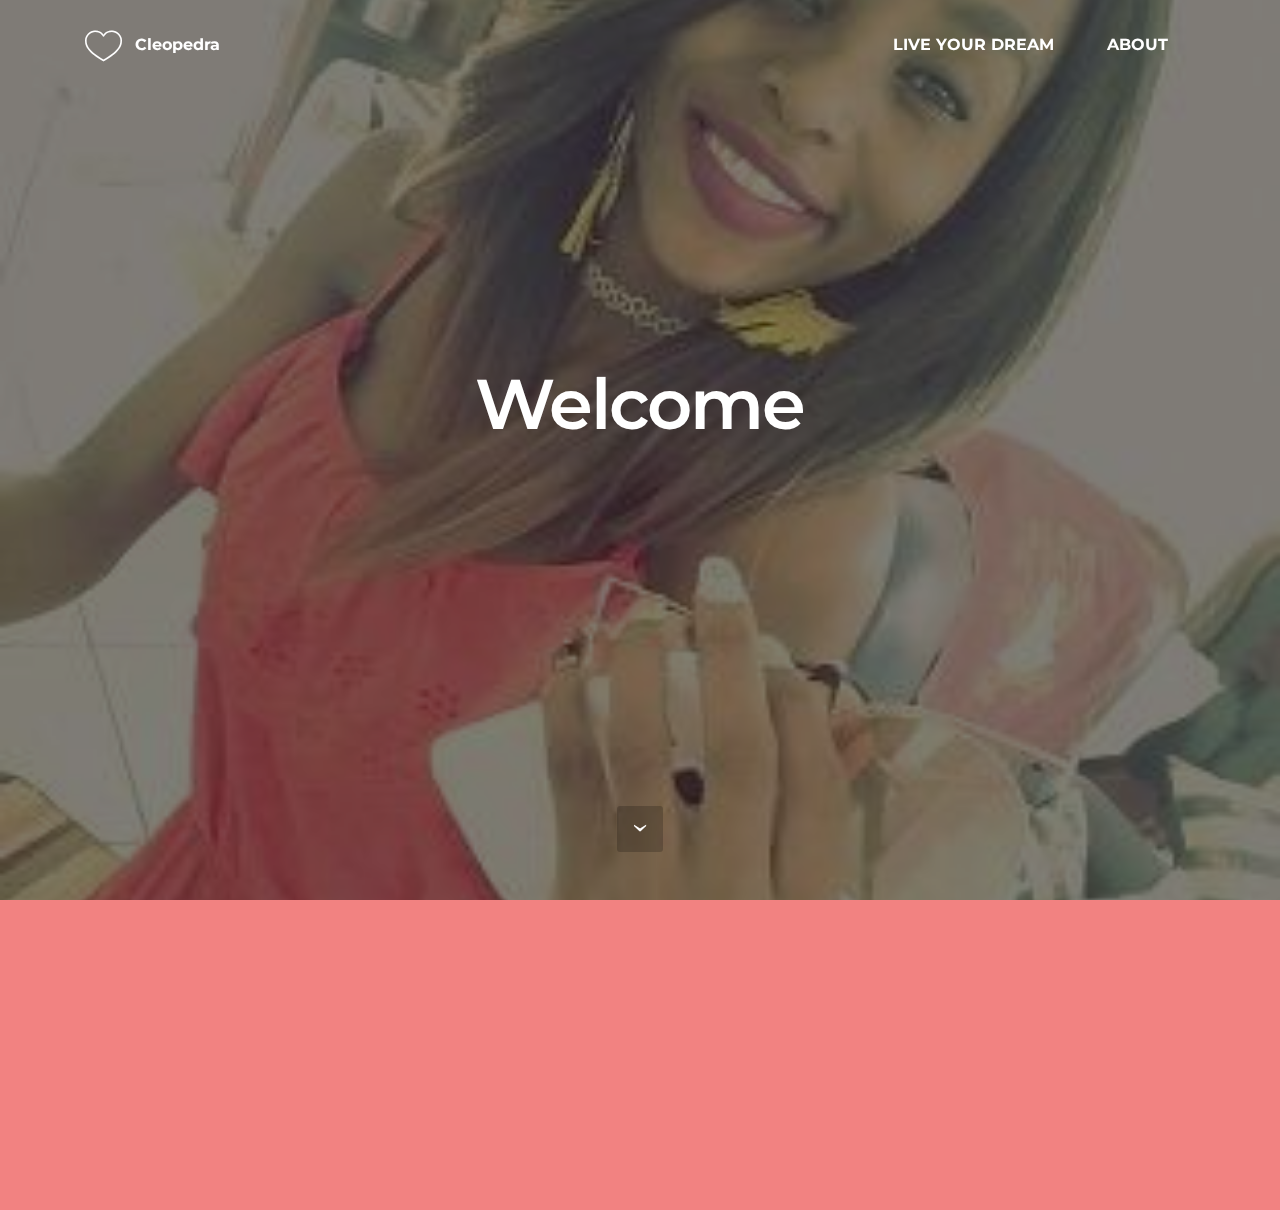
<file: index.html>
<!DOCTYPE html>
<html >
<head>
  <!-- -->
  <meta charset="UTF-8">
  <meta http-equiv="X-UA-Compatible" content="IE=edge">
  <meta name="generator" content="k">
  <meta name="viewport" content="width=device-width, initial-scale=1, minimum-scale=1">
  <link rel="shortcut icon" href="assets/images/mbr-favicon.png" type="image/x-icon">
  <meta name="description" content="">
  <title>Cleopedra Home</title>
  <link rel="stylesheet" href="assets/bootstrap-material-design-font/css/material.css">
  <link rel="stylesheet" href="assets/web/assets/mobirise-icons/mobirise-icons.css">
  <link rel="stylesheet" href="https://fonts.googleapis.com/css?family=Montserrat:400,700">
  <link rel="stylesheet" href="https://fonts.googleapis.com/css?family=Raleway:100,100i,200,200i,300,300i,400,400i,500,500i,600,600i,700,700i,800,800i,900,900i">
  <link rel="stylesheet" href="https://fonts.googleapis.com/css?family=Lora:400,700,400italic,700italic&subset=latin">
  <link rel="stylesheet" href="assets/tether/tether.min.css">
  <link rel="stylesheet" href="assets/bootstrap/css/bootstrap.min.css">
  <link rel="stylesheet" href="assets/dropdown/css/style.css">
  <link rel="stylesheet" href="assets/animate.css/animate.min.css">
  <link rel="stylesheet" href="assets/socicon/css/styles.css">
  <link rel="stylesheet" href="assets/theme/css/style.css">
  <link rel="stylesheet" href="assets/mobirise/css/mbr-additional.css" type="text/css">
  
  
  
</head>
<body>
<section id="menu-0" data-rv-view="0">

    <nav class="navbar navbar-dropdown transparent navbar-fixed-top bg-color">
        <div class="container">

            <div class="mbr-table">
                <div class="mbr-table-cell">

                    <div class="navbar-brand">
                        <a href="https://cleopedra23.github.io" class="mbri-hearth mbr-iconfont mbr-iconfont-menu navbar-logo"></a>
                        <a class="navbar-caption" href="index.html">Cleopedra<br></a>
                    </div>

                </div>
                <div class="mbr-table-cell">

                    <button class="navbar-toggler pull-xs-right hidden-md-up" type="button" data-toggle="collapse" data-target="#exCollapsingNavbar">
                        <div class="hamburger-icon"></div>
                    </button>

                    <ul class="nav-dropdown collapse pull-xs-right nav navbar-nav navbar-toggleable-sm" id="exCollapsingNavbar"><li class="nav-item"><a class="nav-link link" href="http://nailedybeautywork.github.io" target="_blank">LIVE YOUR DREAM</a></li><li class="nav-item"><a class="nav-link link" href="inde.html">ABOUT<br></a></li></ul>
                    <button hidden="" class="navbar-toggler navbar-close" type="button" data-toggle="collapse" data-target="#exCollapsingNavbar">
                        <div class="close-icon"></div>
                    </button>

                </div>
            </div>

        </div>
    </nav>

</section>

<section class="engine"><a href="https://mobirise.co/k">bootstrap templates</a></section><section class="mbr-section mbr-section-hero mbr-section-full mbr-section-with-arrow mbr-parallax-background" id="header1-1" data-rv-view="2" style="background-image: url(assets/images/2-311x320.jpg);">

    <div class="mbr-overlay" style="opacity: 0.5; background-color: rgb(0, 0, 0);"></div>

    <div class="mbr-table-cell">

        <div class="container">
            <div class="row">
                <div class="mbr-section col-md-10 col-md-offset-1 text-xs-center">

                    <h1 class="mbr-section-title display-1">Welcome<br><br></h1>
                    <p class="mbr-section-lead lead"></p>
                    
                </div>
            </div>
        </div>
    </div>

    <div class="mbr-arrow mbr-arrow-floating" aria-hidden="true"><a href="#social-buttons4-a"><i class="mbr-arrow-icon"></i></a></div>

</section>

<section class="mbr-section mbr-section-md-padding" id="social-buttons4-a" data-rv-view="5" style="background-color: rgb(242, 130, 129); padding-top: 90px; padding-bottom: 90px;">
    
    <div class="container">
        <div class="row">
            <div class="col-md-8 col-md-offset-2 text-xs-center">
                <h3 class="mbr-section-title display-2">SHARE THIS PAGE!</h3>
                <div><a class="btn btn-social" title="Twitter" target="_blank" href="https://twitter.com/mobirise"><i class="socicon socicon-twitter"></i></a> <a class="btn btn-social" title="Facebook" target="_blank" href="https://www.facebook.com/pages/Mobirise/1616226671953247"><i class="socicon socicon-facebook"></i></a> <a class="btn btn-social" title="Google+" target="_blank" href="https://plus.google.com/u/0/+Mobirise/posts"><i class="socicon socicon-googleplus"></i></a> <a class="btn btn-social" title="YouTube" target="_blank" href="https://www.youtube.com/channel/UCt_tncVAetpK5JeM8L-8jyw"><i class="socicon socicon-youtube"></i></a> <a class="btn btn-social" title="Instagram" target="_blank" href="https://instagram.com/mobirise/"><i class="socicon socicon-instagram"></i></a> <a class="btn btn-social" title="Pinterest" target="_blank" href="https://www.pinterest.com/mobirise/"><i class="socicon socicon-pinterest"></i></a> <a class="btn btn-social" title="Tumblr" target="_blank" href="http://mobirise.tumblr.com/"><i class="socicon socicon-tumblr"></i></a> <a class="btn btn-social" title="LinkedIn" target="_blank" href="https://www.linkedin.com/in/mobirise"><i class="socicon socicon-linkedin"></i></a> <a class="btn btn-social" title="VKontakte" target="_blank" href="#"><i class="socicon socicon-vkontakte"></i></a> <a class="btn btn-social" title="Odnoklassniki" target="_blank" href="#"><i class="socicon socicon-odnoklassniki"></i></a> </div>
            </div>
        </div>
    </div>
</section>


  <script src="assets/web/assets/jquery/jquery.min.js"></script>
  <script src="assets/tether/tether.min.js"></script>
  <script src="assets/bootstrap/js/bootstrap.min.js"></script>
  <script src="assets/smooth-scroll/smooth-scroll.js"></script>
  <script src="assets/dropdown/js/script.min.js"></script>
  <script src="assets/viewport-checker/jquery.viewportchecker.js"></script>
  <script src="assets/jarallax/jarallax.js"></script>
  <script src="assets/touch-swipe/jquery.touch-swipe.min.js"></script>
  <script src="assets/theme/js/script.js"></script>
  
  
  <input name="animation" type="hidden">
  </body>
</html>
</file>
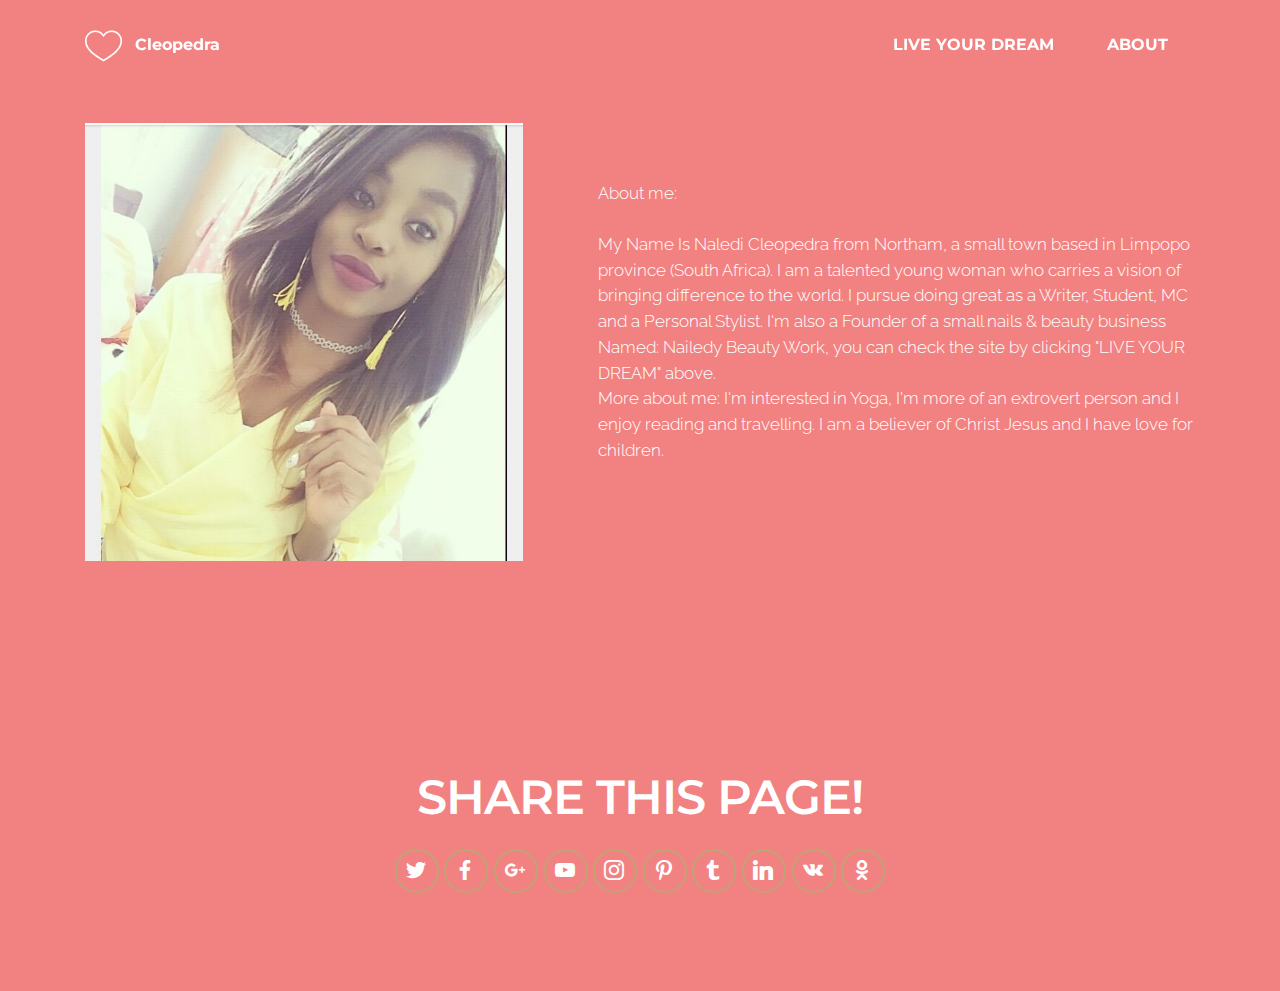
<file: inde.html>
<!DOCTYPE html>
<html >
<head>
  <!-- -->
  <meta charset="UTF-8">
  <meta http-equiv="X-UA-Compatible" content="IE=edge">
  <meta name="generator" content="">
  <meta name="viewport" content="width=device-width, initial-scale=1, minimum-scale=1">
  <link rel="shortcut icon" href="assets/images/mbr-favicon.png" type="image/x-icon">
  <meta name="description" content="">
  <title>Cleopedra About</title>
  <link rel="stylesheet" href="assets/web/assets/mobirise-icons/mobirise-icons.css">
  <link rel="stylesheet" href="https://fonts.googleapis.com/css?family=Montserrat:400,700">
  <link rel="stylesheet" href="https://fonts.googleapis.com/css?family=Raleway:100,100i,200,200i,300,300i,400,400i,500,500i,600,600i,700,700i,800,800i,900,900i">
  <link rel="stylesheet" href="assets/bootstrap-material-design-font/css/material.css">
  <link rel="stylesheet" href="https://fonts.googleapis.com/css?family=Lora:400,700,400italic,700italic&subset=latin">
  <link rel="stylesheet" href="assets/tether/tether.min.css">
  <link rel="stylesheet" href="assets/bootstrap/css/bootstrap.min.css">
  <link rel="stylesheet" href="assets/animate.css/animate.min.css">
  <link rel="stylesheet" href="assets/socicon/css/styles.css">
  <link rel="stylesheet" href="assets/dropdown/css/style.css">
  <link rel="stylesheet" href="assets/theme/css/style.css">
  <link rel="stylesheet" href="assets/mobirise/css/mbr-additional.css" type="text/css">
  
  
  
</head>
<body>
<section id="menu-0" data-rv-view="12">

    <nav class="navbar navbar-dropdown transparent navbar-fixed-top bg-color">
        <div class="container">

            <div class="mbr-table">
                <div class="mbr-table-cell">

                    <div class="navbar-brand">
                        <a href="https://cleopedra23.github.io" class="mbri-hearth mbr-iconfont mbr-iconfont-menu navbar-logo"></a>
                        <a class="navbar-caption" href="index.html">Cleopedra<br></a>
                    </div>

                </div>
                <div class="mbr-table-cell">

                    <button class="navbar-toggler pull-xs-right hidden-md-up" type="button" data-toggle="collapse" data-target="#exCollapsingNavbar">
                        <div class="hamburger-icon"></div>
                    </button>

                    <ul class="nav-dropdown collapse pull-xs-right nav navbar-nav navbar-toggleable-sm" id="exCollapsingNavbar"><li class="nav-item"><a class="nav-link link" href="http://nailedybeautywork.github.io" target="_blank">LIVE YOUR DREAM</a></li><li class="nav-item"><a class="nav-link link" href="inde.html">ABOUT<br></a></li></ul>
                    <button hidden="" class="navbar-toggler navbar-close" type="button" data-toggle="collapse" data-target="#exCollapsingNavbar">
                        <div class="close-icon"></div>
                    </button>

                </div>
            </div>

        </div>
    </nav>

</section>

<section class="engine"><a href="https://mobirise.co/e">website design software</a></section><section class="mbr-section mbr-after-navbar" id="msg-box6-4" data-rv-view="7" style="background-color: rgb(242, 130, 129); padding-top: 120px; padding-bottom: 120px;">

    
    <div class="container">
        <div class="row">
            <div class="mbr-table-md-up">

              <div class="mbr-table-cell mbr-right-padding-md-up mbr-valign-top col-md-7 image-size" style="width: 45%;">
                  <div class="mbr-figure"><img src="assets/images/img-20180110-wa0024-600x600.jpg"></div>
              </div>

              


              <div class="mbr-table-cell col-md-5 text-xs-center text-md-left content-size">
                  
                  <div class="lead">

                    <p>About me:<br><br>My Name Is Naledi Cleopedra from Northam, a small town based in Limpopo province (South Africa). I am a talented young woman who carries a vision of bringing difference to the world. I pursue doing great as a Writer, Student, MC and a Personal Stylist. I'm also a Founder of a small nails &amp; beauty business Named: Nailedy Beauty Work, you can check the site by clicking "LIVE YOUR DREAM"&nbsp;above.<br>More about me: I'm interested in Yoga, I'm more of an extrovert person and I enjoy reading and travelling. I am a  believer of Christ Jesus and I have love for children.&nbsp;</p>

                  </div>

                  
              </div>


              

            </div>
        </div>
    </div>

</section>

<section class="mbr-section mbr-section-md-padding" id="social-buttons4-b" data-rv-view="10" style="background-color: rgb(242, 130, 129); padding-top: 90px; padding-bottom: 90px;">
    
    <div class="container">
        <div class="row">
            <div class="col-md-8 col-md-offset-2 text-xs-center">
                <h3 class="mbr-section-title display-2">SHARE THIS PAGE!</h3>
                <div><a class="btn btn-social" title="Twitter" target="_blank" href="https://twitter.com/mobirise"><i class="socicon socicon-twitter"></i></a> <a class="btn btn-social" title="Facebook" target="_blank" href="https://www.facebook.com/pages/Mobirise/1616226671953247"><i class="socicon socicon-facebook"></i></a> <a class="btn btn-social" title="Google+" target="_blank" href="https://plus.google.com/u/0/+Mobirise/posts"><i class="socicon socicon-googleplus"></i></a> <a class="btn btn-social" title="YouTube" target="_blank" href="https://www.youtube.com/channel/UCt_tncVAetpK5JeM8L-8jyw"><i class="socicon socicon-youtube"></i></a> <a class="btn btn-social" title="Instagram" target="_blank" href="https://instagram.com/mobirise/"><i class="socicon socicon-instagram"></i></a> <a class="btn btn-social" title="Pinterest" target="_blank" href="https://www.pinterest.com/mobirise/"><i class="socicon socicon-pinterest"></i></a> <a class="btn btn-social" title="Tumblr" target="_blank" href="http://mobirise.tumblr.com/"><i class="socicon socicon-tumblr"></i></a> <a class="btn btn-social" title="LinkedIn" target="_blank" href="https://www.linkedin.com/in/mobirise"><i class="socicon socicon-linkedin"></i></a> <a class="btn btn-social" title="VKontakte" target="_blank" href="#"><i class="socicon socicon-vkontakte"></i></a> <a class="btn btn-social" title="Odnoklassniki" target="_blank" href="#"><i class="socicon socicon-odnoklassniki"></i></a> </div>
            </div>
        </div>
    </div>
</section>


  <script src="assets/web/assets/jquery/jquery.min.js"></script>
  <script src="assets/tether/tether.min.js"></script>
  <script src="assets/bootstrap/js/bootstrap.min.js"></script>
  <script src="assets/viewport-checker/jquery.viewportchecker.js"></script>
  <script src="assets/dropdown/js/script.min.js"></script>
  <script src="assets/touch-swipe/jquery.touch-swipe.min.js"></script>
  <script src="assets/smooth-scroll/smooth-scroll.js"></script>
  <script src="assets/theme/js/script.js"></script>
  
  
  <input name="animation" type="hidden">
  </body>
</html>
</file>
<file: assets/bootstrap-material-design-font/css/material.css>
@font-face {
  font-family: 'Material-Design-Icons';
  src: url('../fonts/Material-Design-Icons.eot?3ocs8m');
  src: url('../fonts/Material-Design-Icons.eot?#iefix3ocs8m') format('embedded-opentype'), url('../fonts/Material-Design-Icons.woff?3ocs8m') format('woff'), url('../fonts/Material-Design-Icons.ttf?3ocs8m') format('truetype'), url('../fonts/Material-Design-Icons.svg?3ocs8m#Material-Design-Icons') format('svg');
  font-weight: normal;
  font-style: normal;
}
[class^="mdi-"],
[class*="mdi-"] {
  speak: none;
  display: inline-block;
  font-style: normal;
  font-variant:normal;
  font-weight:normal;
  /*font-size:24px;*/
  line-height:1;
  font-family:'Material-Design-Icons' !important;
  text-rendering: auto;
  
  -webkit-font-smoothing: antialiased;
  -moz-osx-font-smoothing: grayscale;
  -webkit-transform: translate(0, 0);
      -ms-transform: translate(0, 0);
          transform: translate(0, 0);
}
[class^="mdi-"]:before,
[class*="mdi-"]:before {
  display: inline-block;
  speak: none;
  text-decoration: inherit;
}
[class^="mdi-"].pull-left,
[class*="mdi-"].pull-left {
  margin-right: .3em;
}
[class^="mdi-"].pull-right,
[class*="mdi-"].pull-right {
  margin-left: .3em;
}
[class^="mdi-"].mdi-lg:before,
[class*="mdi-"].mdi-lg:before,
[class^="mdi-"].mdi-lg:after,
[class*="mdi-"].mdi-lg:after {
  font-size: 1.33333333em;
  line-height: 0.75em;
  vertical-align: -15%;
}
[class^="mdi-"].mdi-2x:before,
[class*="mdi-"].mdi-2x:before,
[class^="mdi-"].mdi-2x:after,
[class*="mdi-"].mdi-2x:after {
  font-size: 2em;
}
[class^="mdi-"].mdi-3x:before,
[class*="mdi-"].mdi-3x:before,
[class^="mdi-"].mdi-3x:after,
[class*="mdi-"].mdi-3x:after {
  font-size: 3em;
}
[class^="mdi-"].mdi-4x:before,
[class*="mdi-"].mdi-4x:before,
[class^="mdi-"].mdi-4x:after,
[class*="mdi-"].mdi-4x:after {
  font-size: 4em;
}
[class^="mdi-"].mdi-5x:before,
[class*="mdi-"].mdi-5x:before,
[class^="mdi-"].mdi-5x:after,
[class*="mdi-"].mdi-5x:after {
  font-size: 5em;
}
[class^="mdi-device-signal-cellular-"]:after,
[class^="mdi-device-battery-"]:after,
[class^="mdi-device-battery-charging-"]:after,
[class^="mdi-device-signal-cellular-connected-no-internet-"]:after,
[class^="mdi-device-signal-wifi-"]:after,
[class^="mdi-device-signal-wifi-statusbar-not-connected"]:after,
.mdi-device-network-wifi:after {
  opacity: .3;
  position: absolute;
  left: 0;
  top: 0;
  z-index: 1;
  display: inline-block;
  speak: none;
  text-decoration: inherit;
}
[class^="mdi-device-signal-cellular-"]:after {
  content: "\e758";
}
[class^="mdi-device-battery-"]:after {
  content: "\e735";
}
[class^="mdi-device-battery-charging-"]:after {
  content: "\e733";
}
[class^="mdi-device-signal-cellular-connected-no-internet-"]:after {
  content: "\e75d";
}
[class^="mdi-device-signal-wifi-"]:after,
.mdi-device-network-wifi:after {
  content: "\e765";
}
[class^="mdi-device-signal-wifi-statusbasr-not-connected"]:after {
  content: "\e8f7";
}
.mdi-device-signal-cellular-off:after,
.mdi-device-signal-cellular-null:after,
.mdi-device-signal-cellular-no-sim:after,
.mdi-device-signal-wifi-off:after,
.mdi-device-signal-wifi-4-bar:after,
.mdi-device-signal-cellular-4-bar:after,
.mdi-device-battery-alert:after,
.mdi-device-signal-cellular-connected-no-internet-4-bar:after,
.mdi-device-battery-std:after,
.mdi-device-battery-full .mdi-device-battery-unknown:after {
  content: "";
}
.mdi-fw {
  width: 1.28571429em;
  text-align: center;
}
.mdi-ul {
  padding-left: 0;
  margin-left: 2.14285714em;
  list-style-type: none;
}
.mdi-ul > li {
  position: relative;
}
.mdi-li {
  position: absolute;
  left: -2.14285714em;
  width: 2.14285714em;
  top: 0.14285714em;
  text-align: center;
}
.mdi-li.mdi-lg {
  left: -1.85714286em;
}
.mdi-border {
  padding: .2em .25em .15em;
  border: solid 0.08em #eeeeee;
  border-radius: .1em;
}
.mdi-spin {
  -webkit-animation: mdi-spin 2s infinite linear;
  animation: mdi-spin 2s infinite linear;
  -webkit-transform-origin: 50% 50%;
  -ms-transform-origin: 50% 50%;
      transform-origin: 50% 50%;
}
.mdi-pulse {
  -webkit-animation: mdi-spin 1s steps(8) infinite;
  animation: mdi-spin 1s steps(8) infinite;
  -webkit-transform-origin: 50% 50%;
  -ms-transform-origin: 50% 50%;
      transform-origin: 50% 50%;
}
@-webkit-keyframes mdi-spin {
  0% {
    -webkit-transform: rotate(0deg);
    transform: rotate(0deg);
  }
  100% {
    -webkit-transform: rotate(359deg);
    transform: rotate(359deg);
  }
}
@keyframes mdi-spin {
  0% {
    -webkit-transform: rotate(0deg);
    transform: rotate(0deg);
  }
  100% {
    -webkit-transform: rotate(359deg);
    transform: rotate(359deg);
  }
}
.mdi-rotate-90 {
  filter: progid:DXImageTransform.Microsoft.BasicImage(rotation=1);
  -webkit-transform: rotate(90deg);
  -ms-transform: rotate(90deg);
  transform: rotate(90deg);
}
.mdi-rotate-180 {
  filter: progid:DXImageTransform.Microsoft.BasicImage(rotation=2);
  -webkit-transform: rotate(180deg);
  -ms-transform: rotate(180deg);
  transform: rotate(180deg);
}
.mdi-rotate-270 {
  filter: progid:DXImageTransform.Microsoft.BasicImage(rotation=3);
  -webkit-transform: rotate(270deg);
  -ms-transform: rotate(270deg);
  transform: rotate(270deg);
}
.mdi-flip-horizontal {
  filter: progid:DXImageTransform.Microsoft.BasicImage(rotation=0, mirror=1);
  -webkit-transform: scale(-1, 1);
  -ms-transform: scale(-1, 1);
  transform: scale(-1, 1);
}
.mdi-flip-vertical {
  filter: progid:DXImageTransform.Microsoft.BasicImage(rotation=2, mirror=1);
  -webkit-transform: scale(1, -1);
  -ms-transform: scale(1, -1);
  transform: scale(1, -1);
}
:root .mdi-rotate-90,
:root .mdi-rotate-180,
:root .mdi-rotate-270,
:root .mdi-flip-horizontal,
:root .mdi-flip-vertical {
  -webkit-filter: none;
          filter: none;
}
.mdi-stack {
  position: relative;
  display: inline-block;
  width: 2em;
  height: 2em;
  line-height: 2em;
  vertical-align: middle;
}
.mdi-stack-1x,
.mdi-stack-2x {
  position: absolute;
  left: 0;
  width: 100%;
  text-align: center;
}
.mdi-stack-1x {
  line-height: inherit;
}
.mdi-stack-2x {
  font-size: 2em;
}
.mdi-inverse {
  color: #ffffff;
}
/* Start Icons */
.mdi-action-3d-rotation:before {
  content: "\e600";
}
.mdi-action-accessibility:before {
  content: "\e601";
}
.mdi-action-account-balance-wallet:before {
  content: "\e602";
}
.mdi-action-account-balance:before {
  content: "\e603";
}
.mdi-action-account-box:before {
  content: "\e604";
}
.mdi-action-account-child:before {
  content: "\e605";
}
.mdi-action-account-circle:before {
  content: "\e606";
}
.mdi-action-add-shopping-cart:before {
  content: "\e607";
}
.mdi-action-alarm-add:before {
  content: "\e608";
}
.mdi-action-alarm-off:before {
  content: "\e609";
}
.mdi-action-alarm-on:before {
  content: "\e60a";
}
.mdi-action-alarm:before {
  content: "\e60b";
}
.mdi-action-android:before {
  content: "\e60c";
}
.mdi-action-announcement:before {
  content: "\e60d";
}
.mdi-action-aspect-ratio:before {
  content: "\e60e";
}
.mdi-action-assessment:before {
  content: "\e60f";
}
.mdi-action-assignment-ind:before {
  content: "\e610";
}
.mdi-action-assignment-late:before {
  content: "\e611";
}
.mdi-action-assignment-return:before {
  content: "\e612";
}
.mdi-action-assignment-returned:before {
  content: "\e613";
}
.mdi-action-assignment-turned-in:before {
  content: "\e614";
}
.mdi-action-assignment:before {
  content: "\e615";
}
.mdi-action-autorenew:before {
  content: "\e616";
}
.mdi-action-backup:before {
  content: "\e617";
}
.mdi-action-book:before {
  content: "\e618";
}
.mdi-action-bookmark-outline:before {
  content: "\e619";
}
.mdi-action-bookmark:before {
  content: "\e61a";
}
.mdi-action-bug-report:before {
  content: "\e61b";
}
.mdi-action-cached:before {
  content: "\e61c";
}
.mdi-action-check-circle:before {
  content: "\e61d";
}
.mdi-action-class:before {
  content: "\e61e";
}
.mdi-action-credit-card:before {
  content: "\e61f";
}
.mdi-action-dashboard:before {
  content: "\e620";
}
.mdi-action-delete:before {
  content: "\e621";
}
.mdi-action-description:before {
  content: "\e622";
}
.mdi-action-dns:before {
  content: "\e623";
}
.mdi-action-done-all:before {
  content: "\e624";
}
.mdi-action-done:before {
  content: "\e625";
}
.mdi-action-event:before {
  content: "\e626";
}
.mdi-action-exit-to-app:before {
  content: "\e627";
}
.mdi-action-explore:before {
  content: "\e628";
}
.mdi-action-extension:before {
  content: "\e629";
}
.mdi-action-face-unlock:before {
  content: "\e62a";
}
.mdi-action-favorite-outline:before {
  content: "\e62b";
}
.mdi-action-favorite:before {
  content: "\e62c";
}
.mdi-action-find-in-page:before {
  content: "\e62d";
}
.mdi-action-find-replace:before {
  content: "\e62e";
}
.mdi-action-flip-to-back:before {
  content: "\e62f";
}
.mdi-action-flip-to-front:before {
  content: "\e630";
}
.mdi-action-get-app:before {
  content: "\e631";
}
.mdi-action-grade:before {
  content: "\e632";
}
.mdi-action-group-work:before {
  content: "\e633";
}
.mdi-action-help:before {
  content: "\e634";
}
.mdi-action-highlight-remove:before {
  content: "\e635";
}
.mdi-action-history:before {
  content: "\e636";
}
.mdi-action-home:before {
  content: "\e637";
}
.mdi-action-https:before {
  content: "\e638";
}
.mdi-action-info-outline:before {
  content: "\e639";
}
.mdi-action-info:before {
  content: "\e63a";
}
.mdi-action-input:before {
  content: "\e63b";
}
.mdi-action-invert-colors:before {
  content: "\e63c";
}
.mdi-action-label-outline:before {
  content: "\e63d";
}
.mdi-action-label:before {
  content: "\e63e";
}
.mdi-action-language:before {
  content: "\e63f";
}
.mdi-action-launch:before {
  content: "\e640";
}
.mdi-action-list:before {
  content: "\e641";
}
.mdi-action-lock-open:before {
  content: "\e642";
}
.mdi-action-lock-outline:before {
  content: "\e643";
}
.mdi-action-lock:before {
  content: "\e644";
}
.mdi-action-loyalty:before {
  content: "\e645";
}
.mdi-action-markunread-mailbox:before {
  content: "\e646";
}
.mdi-action-note-add:before {
  content: "\e647";
}
.mdi-action-open-in-browser:before {
  content: "\e648";
}
.mdi-action-open-in-new:before {
  content: "\e649";
}
.mdi-action-open-with:before {
  content: "\e64a";
}
.mdi-action-pageview:before {
  content: "\e64b";
}
.mdi-action-payment:before {
  content: "\e64c";
}
.mdi-action-perm-camera-mic:before {
  content: "\e64d";
}
.mdi-action-perm-contact-cal:before {
  content: "\e64e";
}
.mdi-action-perm-data-setting:before {
  content: "\e64f";
}
.mdi-action-perm-device-info:before {
  content: "\e650";
}
.mdi-action-perm-identity:before {
  content: "\e651";
}
.mdi-action-perm-media:before {
  content: "\e652";
}
.mdi-action-perm-phone-msg:before {
  content: "\e653";
}
.mdi-action-perm-scan-wifi:before {
  content: "\e654";
}
.mdi-action-picture-in-picture:before {
  content: "\e655";
}
.mdi-action-polymer:before {
  content: "\e656";
}
.mdi-action-print:before {
  content: "\e657";
}
.mdi-action-query-builder:before {
  content: "\e658";
}
.mdi-action-question-answer:before {
  content: "\e659";
}
.mdi-action-receipt:before {
  content: "\e65a";
}
.mdi-action-redeem:before {
  content: "\e65b";
}
.mdi-action-reorder:before {
  content: "\e65c";
}
.mdi-action-report-problem:before {
  content: "\e65d";
}
.mdi-action-restore:before {
  content: "\e65e";
}
.mdi-action-room:before {
  content: "\e65f";
}
.mdi-action-schedule:before {
  content: "\e660";
}
.mdi-action-search:before {
  content: "\e661";
}
.mdi-action-settings-applications:before {
  content: "\e662";
}
.mdi-action-settings-backup-restore:before {
  content: "\e663";
}
.mdi-action-settings-bluetooth:before {
  content: "\e664";
}
.mdi-action-settings-cell:before {
  content: "\e665";
}
.mdi-action-settings-display:before {
  content: "\e666";
}
.mdi-action-settings-ethernet:before {
  content: "\e667";
}
.mdi-action-settings-input-antenna:before {
  content: "\e668";
}
.mdi-action-settings-input-component:before {
  content: "\e669";
}
.mdi-action-settings-input-composite:before {
  content: "\e66a";
}
.mdi-action-settings-input-hdmi:before {
  content: "\e66b";
}
.mdi-action-settings-input-svideo:before {
  content: "\e66c";
}
.mdi-action-settings-overscan:before {
  content: "\e66d";
}
.mdi-action-settings-phone:before {
  content: "\e66e";
}
.mdi-action-settings-power:before {
  content: "\e66f";
}
.mdi-action-settings-remote:before {
  content: "\e670";
}
.mdi-action-settings-voice:before {
  content: "\e671";
}
.mdi-action-settings:before {
  content: "\e672";
}
.mdi-action-shop-two:before {
  content: "\e673";
}
.mdi-action-shop:before {
  content: "\e674";
}
.mdi-action-shopping-basket:before {
  content: "\e675";
}
.mdi-action-shopping-cart:before {
  content: "\e676";
}
.mdi-action-speaker-notes:before {
  content: "\e677";
}
.mdi-action-spellcheck:before {
  content: "\e678";
}
.mdi-action-star-rate:before {
  content: "\e679";
}
.mdi-action-stars:before {
  content: "\e67a";
}
.mdi-action-store:before {
  content: "\e67b";
}
.mdi-action-subject:before {
  content: "\e67c";
}
.mdi-action-supervisor-account:before {
  content: "\e67d";
}
.mdi-action-swap-horiz:before {
  content: "\e67e";
}
.mdi-action-swap-vert-circle:before {
  content: "\e67f";
}
.mdi-action-swap-vert:before {
  content: "\e680";
}
.mdi-action-system-update-tv:before {
  content: "\e681";
}
.mdi-action-tab-unselected:before {
  content: "\e682";
}
.mdi-action-tab:before {
  content: "\e683";
}
.mdi-action-theaters:before {
  content: "\e684";
}
.mdi-action-thumb-down:before {
  content: "\e685";
}
.mdi-action-thumb-up:before {
  content: "\e686";
}
.mdi-action-thumbs-up-down:before {
  content: "\e687";
}
.mdi-action-toc:before {
  content: "\e688";
}
.mdi-action-today:before {
  content: "\e689";
}
.mdi-action-track-changes:before {
  content: "\e68a";
}
.mdi-action-translate:before {
  content: "\e68b";
}
.mdi-action-trending-down:before {
  content: "\e68c";
}
.mdi-action-trending-neutral:before {
  content: "\e68d";
}
.mdi-action-trending-up:before {
  content: "\e68e";
}
.mdi-action-turned-in-not:before {
  content: "\e68f";
}
.mdi-action-turned-in:before {
  content: "\e690";
}
.mdi-action-verified-user:before {
  content: "\e691";
}
.mdi-action-view-agenda:before {
  content: "\e692";
}
.mdi-action-view-array:before {
  content: "\e693";
}
.mdi-action-view-carousel:before {
  content: "\e694";
}
.mdi-action-view-column:before {
  content: "\e695";
}
.mdi-action-view-day:before {
  content: "\e696";
}
.mdi-action-view-headline:before {
  content: "\e697";
}
.mdi-action-view-list:before {
  content: "\e698";
}
.mdi-action-view-module:before {
  content: "\e699";
}
.mdi-action-view-quilt:before {
  content: "\e69a";
}
.mdi-action-view-stream:before {
  content: "\e69b";
}
.mdi-action-view-week:before {
  content: "\e69c";
}
.mdi-action-visibility-off:before {
  content: "\e69d";
}
.mdi-action-visibility:before {
  content: "\e69e";
}
.mdi-action-wallet-giftcard:before {
  content: "\e69f";
}
.mdi-action-wallet-membership:before {
  content: "\e6a0";
}
.mdi-action-wallet-travel:before {
  content: "\e6a1";
}
.mdi-action-work:before {
  content: "\e6a2";
}
.mdi-alert-error:before {
  content: "\e6a3";
}
.mdi-alert-warning:before {
  content: "\e6a4";
}
.mdi-av-album:before {
  content: "\e6a5";
}
.mdi-av-closed-caption:before {
  content: "\e6a6";
}
.mdi-av-equalizer:before {
  content: "\e6a7";
}
.mdi-av-explicit:before {
  content: "\e6a8";
}
.mdi-av-fast-forward:before {
  content: "\e6a9";
}
.mdi-av-fast-rewind:before {
  content: "\e6aa";
}
.mdi-av-games:before {
  content: "\e6ab";
}
.mdi-av-hearing:before {
  content: "\e6ac";
}
.mdi-av-high-quality:before {
  content: "\e6ad";
}
.mdi-av-loop:before {
  content: "\e6ae";
}
.mdi-av-mic-none:before {
  content: "\e6af";
}
.mdi-av-mic-off:before {
  content: "\e6b0";
}
.mdi-av-mic:before {
  content: "\e6b1";
}
.mdi-av-movie:before {
  content: "\e6b2";
}
.mdi-av-my-library-add:before {
  content: "\e6b3";
}
.mdi-av-my-library-books:before {
  content: "\e6b4";
}
.mdi-av-my-library-music:before {
  content: "\e6b5";
}
.mdi-av-new-releases:before {
  content: "\e6b6";
}
.mdi-av-not-interested:before {
  content: "\e6b7";
}
.mdi-av-pause-circle-fill:before {
  content: "\e6b8";
}
.mdi-av-pause-circle-outline:before {
  content: "\e6b9";
}
.mdi-av-pause:before {
  content: "\e6ba";
}
.mdi-av-play-arrow:before {
  content: "\e6bb";
}
.mdi-av-play-circle-fill:before {
  content: "\e6bc";
}
.mdi-av-play-circle-outline:before {
  content: "\e6bd";
}
.mdi-av-play-shopping-bag:before {
  content: "\e6be";
}
.mdi-av-playlist-add:before {
  content: "\e6bf";
}
.mdi-av-queue-music:before {
  content: "\e6c0";
}
.mdi-av-queue:before {
  content: "\e6c1";
}
.mdi-av-radio:before {
  content: "\e6c2";
}
.mdi-av-recent-actors:before {
  content: "\e6c3";
}
.mdi-av-repeat-one:before {
  content: "\e6c4";
}
.mdi-av-repeat:before {
  content: "\e6c5";
}
.mdi-av-replay:before {
  content: "\e6c6";
}
.mdi-av-shuffle:before {
  content: "\e6c7";
}
.mdi-av-skip-next:before {
  content: "\e6c8";
}
.mdi-av-skip-previous:before {
  content: "\e6c9";
}
.mdi-av-snooze:before {
  content: "\e6ca";
}
.mdi-av-stop:before {
  content: "\e6cb";
}
.mdi-av-subtitles:before {
  content: "\e6cc";
}
.mdi-av-surround-sound:before {
  content: "\e6cd";
}
.mdi-av-timer:before {
  content: "\e6ce";
}
.mdi-av-video-collection:before {
  content: "\e6cf";
}
.mdi-av-videocam-off:before {
  content: "\e6d0";
}
.mdi-av-videocam:before {
  content: "\e6d1";
}
.mdi-av-volume-down:before {
  content: "\e6d2";
}
.mdi-av-volume-mute:before {
  content: "\e6d3";
}
.mdi-av-volume-off:before {
  content: "\e6d4";
}
.mdi-av-volume-up:before {
  content: "\e6d5";
}
.mdi-av-web:before {
  content: "\e6d6";
}
.mdi-communication-business:before {
  content: "\e6d7";
}
.mdi-communication-call-end:before {
  content: "\e6d8";
}
.mdi-communication-call-made:before {
  content: "\e6d9";
}
.mdi-communication-call-merge:before {
  content: "\e6da";
}
.mdi-communication-call-missed:before {
  content: "\e6db";
}
.mdi-communication-call-received:before {
  content: "\e6dc";
}
.mdi-communication-call-split:before {
  content: "\e6dd";
}
.mdi-communication-call:before {
  content: "\e6de";
}
.mdi-communication-chat:before {
  content: "\e6df";
}
.mdi-communication-clear-all:before {
  content: "\e6e0";
}
.mdi-communication-comment:before {
  content: "\e6e1";
}
.mdi-communication-contacts:before {
  content: "\e6e2";
}
.mdi-communication-dialer-sip:before {
  content: "\e6e3";
}
.mdi-communication-dialpad:before {
  content: "\e6e4";
}
.mdi-communication-dnd-on:before {
  content: "\e6e5";
}
.mdi-communication-email:before {
  content: "\e6e6";
}
.mdi-communication-forum:before {
  content: "\e6e7";
}
.mdi-communication-import-export:before {
  content: "\e6e8";
}
.mdi-communication-invert-colors-off:before {
  content: "\e6e9";
}
.mdi-communication-invert-colors-on:before {
  content: "\e6ea";
}
.mdi-communication-live-help:before {
  content: "\e6eb";
}
.mdi-communication-location-off:before {
  content: "\e6ec";
}
.mdi-communication-location-on:before {
  content: "\e6ed";
}
.mdi-communication-message:before {
  content: "\e6ee";
}
.mdi-communication-messenger:before {
  content: "\e6ef";
}
.mdi-communication-no-sim:before {
  content: "\e6f0";
}
.mdi-communication-phone:before {
  content: "\e6f1";
}
.mdi-communication-portable-wifi-off:before {
  content: "\e6f2";
}
.mdi-communication-quick-contacts-dialer:before {
  content: "\e6f3";
}
.mdi-communication-quick-contacts-mail:before {
  content: "\e6f4";
}
.mdi-communication-ring-volume:before {
  content: "\e6f5";
}
.mdi-communication-stay-current-landscape:before {
  content: "\e6f6";
}
.mdi-communication-stay-current-portrait:before {
  content: "\e6f7";
}
.mdi-communication-stay-primary-landscape:before {
  content: "\e6f8";
}
.mdi-communication-stay-primary-portrait:before {
  content: "\e6f9";
}
.mdi-communication-swap-calls:before {
  content: "\e6fa";
}
.mdi-communication-textsms:before {
  content: "\e6fb";
}
.mdi-communication-voicemail:before {
  content: "\e6fc";
}
.mdi-communication-vpn-key:before {
  content: "\e6fd";
}
.mdi-content-add-box:before {
  content: "\e6fe";
}
.mdi-content-add-circle-outline:before {
  content: "\e6ff";
}
.mdi-content-add-circle:before {
  content: "\e700";
}
.mdi-content-add:before {
  content: "\e701";
}
.mdi-content-archive:before {
  content: "\e702";
}
.mdi-content-backspace:before {
  content: "\e703";
}
.mdi-content-block:before {
  content: "\e704";
}
.mdi-content-clear:before {
  content: "\e705";
}
.mdi-content-content-copy:before {
  content: "\e706";
}
.mdi-content-content-cut:before {
  content: "\e707";
}
.mdi-content-content-paste:before {
  content: "\e708";
}
.mdi-content-create:before {
  content: "\e709";
}
.mdi-content-drafts:before {
  content: "\e70a";
}
.mdi-content-filter-list:before {
  content: "\e70b";
}
.mdi-content-flag:before {
  content: "\e70c";
}
.mdi-content-forward:before {
  content: "\e70d";
}
.mdi-content-gesture:before {
  content: "\e70e";
}
.mdi-content-inbox:before {
  content: "\e70f";
}
.mdi-content-link:before {
  content: "\e710";
}
.mdi-content-mail:before {
  content: "\e711";
}
.mdi-content-markunread:before {
  content: "\e712";
}
.mdi-content-redo:before {
  content: "\e713";
}
.mdi-content-remove-circle-outline:before {
  content: "\e714";
}
.mdi-content-remove-circle:before {
  content: "\e715";
}
.mdi-content-remove:before {
  content: "\e716";
}
.mdi-content-reply-all:before {
  content: "\e717";
}
.mdi-content-reply:before {
  content: "\e718";
}
.mdi-content-report:before {
  content: "\e719";
}
.mdi-content-save:before {
  content: "\e71a";
}
.mdi-content-select-all:before {
  content: "\e71b";
}
.mdi-content-send:before {
  content: "\e71c";
}
.mdi-content-sort:before {
  content: "\e71d";
}
.mdi-content-text-format:before {
  content: "\e71e";
}
.mdi-content-undo:before {
  content: "\e71f";
}
.mdi-editor-attach-file:before {
  content: "\e776";
}
.mdi-editor-attach-money:before {
  content: "\e777";
}
.mdi-editor-border-all:before {
  content: "\e778";
}
.mdi-editor-border-bottom:before {
  content: "\e779";
}
.mdi-editor-border-clear:before {
  content: "\e77a";
}
.mdi-editor-border-color:before {
  content: "\e77b";
}
.mdi-editor-border-horizontal:before {
  content: "\e77c";
}
.mdi-editor-border-inner:before {
  content: "\e77d";
}
.mdi-editor-border-left:before {
  content: "\e77e";
}
.mdi-editor-border-outer:before {
  content: "\e77f";
}
.mdi-editor-border-right:before {
  content: "\e780";
}
.mdi-editor-border-style:before {
  content: "\e781";
}
.mdi-editor-border-top:before {
  content: "\e782";
}
.mdi-editor-border-vertical:before {
  content: "\e783";
}
.mdi-editor-format-align-center:before {
  content: "\e784";
}
.mdi-editor-format-align-justify:before {
  content: "\e785";
}
.mdi-editor-format-align-left:before {
  content: "\e786";
}
.mdi-editor-format-align-right:before {
  content: "\e787";
}
.mdi-editor-format-bold:before {
  content: "\e788";
}
.mdi-editor-format-clear:before {
  content: "\e789";
}
.mdi-editor-format-color-fill:before {
  content: "\e78a";
}
.mdi-editor-format-color-reset:before {
  content: "\e78b";
}
.mdi-editor-format-color-text:before {
  content: "\e78c";
}
.mdi-editor-format-indent-decrease:before {
  content: "\e78d";
}
.mdi-editor-format-indent-increase:before {
  content: "\e78e";
}
.mdi-editor-format-italic:before {
  content: "\e78f";
}
.mdi-editor-format-line-spacing:before {
  content: "\e790";
}
.mdi-editor-format-list-bulleted:before {
  content: "\e791";
}
.mdi-editor-format-list-numbered:before {
  content: "\e792";
}
.mdi-editor-format-paint:before {
  content: "\e793";
}
.mdi-editor-format-quote:before {
  content: "\e794";
}
.mdi-editor-format-size:before {
  content: "\e795";
}
.mdi-editor-format-strikethrough:before {
  content: "\e796";
}
.mdi-editor-format-textdirection-l-to-r:before {
  content: "\e797";
}
.mdi-editor-format-textdirection-r-to-l:before {
  content: "\e798";
}
.mdi-editor-format-underline:before {
  content: "\e799";
}
.mdi-editor-functions:before {
  content: "\e79a";
}
.mdi-editor-insert-chart:before {
  content: "\e79b";
}
.mdi-editor-insert-comment:before {
  content: "\e79c";
}
.mdi-editor-insert-drive-file:before {
  content: "\e79d";
}
.mdi-editor-insert-emoticon:before {
  content: "\e79e";
}
.mdi-editor-insert-invitation:before {
  content: "\e79f";
}
.mdi-editor-insert-link:before {
  content: "\e7a0";
}
.mdi-editor-insert-photo:before {
  content: "\e7a1";
}
.mdi-editor-merge-type:before {
  content: "\e7a2";
}
.mdi-editor-mode-comment:before {
  content: "\e7a3";
}
.mdi-editor-mode-edit:before {
  content: "\e7a4";
}
.mdi-editor-publish:before {
  content: "\e7a5";
}
.mdi-editor-vertical-align-bottom:before {
  content: "\e7a6";
}
.mdi-editor-vertical-align-center:before {
  content: "\e7a7";
}
.mdi-editor-vertical-align-top:before {
  content: "\e7a8";
}
.mdi-editor-wrap-text:before {
  content: "\e7a9";
}
.mdi-file-attachment:before {
  content: "\e7aa";
}
.mdi-file-cloud-circle:before {
  content: "\e7ab";
}
.mdi-file-cloud-done:before {
  content: "\e7ac";
}
.mdi-file-cloud-download:before {
  content: "\e7ad";
}
.mdi-file-cloud-off:before {
  content: "\e7ae";
}
.mdi-file-cloud-queue:before {
  content: "\e7af";
}
.mdi-file-cloud-upload:before {
  content: "\e7b0";
}
.mdi-file-cloud:before {
  content: "\e7b1";
}
.mdi-file-file-download:before {
  content: "\e7b2";
}
.mdi-file-file-upload:before {
  content: "\e7b3";
}
.mdi-file-folder-open:before {
  content: "\e7b4";
}
.mdi-file-folder-shared:before {
  content: "\e7b5";
}
.mdi-file-folder:before {
  content: "\e7b6";
}
.mdi-device-access-alarm:before {
  content: "\e720";
}
.mdi-device-access-alarms:before {
  content: "\e721";
}
.mdi-device-access-time:before {
  content: "\e722";
}
.mdi-device-add-alarm:before {
  content: "\e723";
}
.mdi-device-airplanemode-off:before {
  content: "\e724";
}
.mdi-device-airplanemode-on:before {
  content: "\e725";
}
.mdi-device-battery-20:before {
  content: "\e726";
}
.mdi-device-battery-30:before {
  content: "\e727";
}
.mdi-device-battery-50:before {
  content: "\e728";
}
.mdi-device-battery-60:before {
  content: "\e729";
}
.mdi-device-battery-80:before {
  content: "\e72a";
}
.mdi-device-battery-90:before {
  content: "\e72b";
}
.mdi-device-battery-alert:before {
  content: "\e72c";
}
.mdi-device-battery-charging-20:before {
  content: "\e72d";
}
.mdi-device-battery-charging-30:before {
  content: "\e72e";
}
.mdi-device-battery-charging-50:before {
  content: "\e72f";
}
.mdi-device-battery-charging-60:before {
  content: "\e730";
}
.mdi-device-battery-charging-80:before {
  content: "\e731";
}
.mdi-device-battery-charging-90:before {
  content: "\e732";
}
.mdi-device-battery-charging-full:before {
  content: "\e733";
}
.mdi-device-battery-full:before {
  content: "\e734";
}
.mdi-device-battery-std:before {
  content: "\e735";
}
.mdi-device-battery-unknown:before {
  content: "\e736";
}
.mdi-device-bluetooth-connected:before {
  content: "\e737";
}
.mdi-device-bluetooth-disabled:before {
  content: "\e738";
}
.mdi-device-bluetooth-searching:before {
  content: "\e739";
}
.mdi-device-bluetooth:before {
  content: "\e73a";
}
.mdi-device-brightness-auto:before {
  content: "\e73b";
}
.mdi-device-brightness-high:before {
  content: "\e73c";
}
.mdi-device-brightness-low:before {
  content: "\e73d";
}
.mdi-device-brightness-medium:before {
  content: "\e73e";
}
.mdi-device-data-usage:before {
  content: "\e73f";
}
.mdi-device-developer-mode:before {
  content: "\e740";
}
.mdi-device-devices:before {
  content: "\e741";
}
.mdi-device-dvr:before {
  content: "\e742";
}
.mdi-device-gps-fixed:before {
  content: "\e743";
}
.mdi-device-gps-not-fixed:before {
  content: "\e744";
}
.mdi-device-gps-off:before {
  content: "\e745";
}
.mdi-device-location-disabled:before {
  content: "\e746";
}
.mdi-device-location-searching:before {
  content: "\e747";
}
.mdi-device-multitrack-audio:before {
  content: "\e748";
}
.mdi-device-network-cell:before {
  content: "\e749";
}
.mdi-device-network-wifi:before {
  content: "\e74a";
}
.mdi-device-nfc:before {
  content: "\e74b";
}
.mdi-device-now-wallpaper:before {
  content: "\e74c";
}
.mdi-device-now-widgets:before {
  content: "\e74d";
}
.mdi-device-screen-lock-landscape:before {
  content: "\e74e";
}
.mdi-device-screen-lock-portrait:before {
  content: "\e74f";
}
.mdi-device-screen-lock-rotation:before {
  content: "\e750";
}
.mdi-device-screen-rotation:before {
  content: "\e751";
}
.mdi-device-sd-storage:before {
  content: "\e752";
}
.mdi-device-settings-system-daydream:before {
  content: "\e753";
}
.mdi-device-signal-cellular-0-bar:before {
  content: "\e754";
}
.mdi-device-signal-cellular-1-bar:before {
  content: "\e755";
}
.mdi-device-signal-cellular-2-bar:before {
  content: "\e756";
}
.mdi-device-signal-cellular-3-bar:before {
  content: "\e757";
}
.mdi-device-signal-cellular-4-bar:before {
  content: "\e758";
}
.mdi-signal-wifi-statusbar-connected-no-internet-after:before {
  content: "\e8f6";
}
.mdi-device-signal-cellular-connected-no-internet-0-bar:before {
  content: "\e759";
}
.mdi-device-signal-cellular-connected-no-internet-1-bar:before {
  content: "\e75a";
}
.mdi-device-signal-cellular-connected-no-internet-2-bar:before {
  content: "\e75b";
}
.mdi-device-signal-cellular-connected-no-internet-3-bar:before {
  content: "\e75c";
}
.mdi-device-signal-cellular-connected-no-internet-4-bar:before {
  content: "\e75d";
}
.mdi-device-signal-cellular-no-sim:before {
  content: "\e75e";
}
.mdi-device-signal-cellular-null:before {
  content: "\e75f";
}
.mdi-device-signal-cellular-off:before {
  content: "\e760";
}
.mdi-device-signal-wifi-0-bar:before {
  content: "\e761";
}
.mdi-device-signal-wifi-1-bar:before {
  content: "\e762";
}
.mdi-device-signal-wifi-2-bar:before {
  content: "\e763";
}
.mdi-device-signal-wifi-3-bar:before {
  content: "\e764";
}
.mdi-device-signal-wifi-4-bar:before {
  content: "\e765";
}
.mdi-device-signal-wifi-off:before {
  content: "\e766";
}
.mdi-device-signal-wifi-statusbar-1-bar:before {
  content: "\e767";
}
.mdi-device-signal-wifi-statusbar-2-bar:before {
  content: "\e768";
}
.mdi-device-signal-wifi-statusbar-3-bar:before {
  content: "\e769";
}
.mdi-device-signal-wifi-statusbar-4-bar:before {
  content: "\e76a";
}
.mdi-device-signal-wifi-statusbar-connected-no-internet-:before {
  content: "\e76b";
}
.mdi-device-signal-wifi-statusbar-connected-no-internet:before {
  content: "\e76f";
}
.mdi-device-signal-wifi-statusbar-connected-no-internet-2:before {
  content: "\e76c";
}
.mdi-device-signal-wifi-statusbar-connected-no-internet-3:before {
  content: "\e76d";
}
.mdi-device-signal-wifi-statusbar-connected-no-internet-4:before {
  content: "\e76e";
}
.mdi-signal-wifi-statusbar-not-connected-after:before {
  content: "\e8f7";
}
.mdi-device-signal-wifi-statusbar-not-connected:before {
  content: "\e770";
}
.mdi-device-signal-wifi-statusbar-null:before {
  content: "\e771";
}
.mdi-device-storage:before {
  content: "\e772";
}
.mdi-device-usb:before {
  content: "\e773";
}
.mdi-device-wifi-lock:before {
  content: "\e774";
}
.mdi-device-wifi-tethering:before {
  content: "\e775";
}
.mdi-hardware-cast-connected:before {
  content: "\e7b7";
}
.mdi-hardware-cast:before {
  content: "\e7b8";
}
.mdi-hardware-computer:before {
  content: "\e7b9";
}
.mdi-hardware-desktop-mac:before {
  content: "\e7ba";
}
.mdi-hardware-desktop-windows:before {
  content: "\e7bb";
}
.mdi-hardware-dock:before {
  content: "\e7bc";
}
.mdi-hardware-gamepad:before {
  content: "\e7bd";
}
.mdi-hardware-headset-mic:before {
  content: "\e7be";
}
.mdi-hardware-headset:before {
  content: "\e7bf";
}
.mdi-hardware-keyboard-alt:before {
  content: "\e7c0";
}
.mdi-hardware-keyboard-arrow-down:before {
  content: "\e7c1";
}
.mdi-hardware-keyboard-arrow-left:before {
  content: "\e7c2";
}
.mdi-hardware-keyboard-arrow-right:before {
  content: "\e7c3";
}
.mdi-hardware-keyboard-arrow-up:before {
  content: "\e7c4";
}
.mdi-hardware-keyboard-backspace:before {
  content: "\e7c5";
}
.mdi-hardware-keyboard-capslock:before {
  content: "\e7c6";
}
.mdi-hardware-keyboard-control:before {
  content: "\e7c7";
}
.mdi-hardware-keyboard-hide:before {
  content: "\e7c8";
}
.mdi-hardware-keyboard-return:before {
  content: "\e7c9";
}
.mdi-hardware-keyboard-tab:before {
  content: "\e7ca";
}
.mdi-hardware-keyboard-voice:before {
  content: "\e7cb";
}
.mdi-hardware-keyboard:before {
  content: "\e7cc";
}
.mdi-hardware-laptop-chromebook:before {
  content: "\e7cd";
}
.mdi-hardware-laptop-mac:before {
  content: "\e7ce";
}
.mdi-hardware-laptop-windows:before {
  content: "\e7cf";
}
.mdi-hardware-laptop:before {
  content: "\e7d0";
}
.mdi-hardware-memory:before {
  content: "\e7d1";
}
.mdi-hardware-mouse:before {
  content: "\e7d2";
}
.mdi-hardware-phone-android:before {
  content: "\e7d3";
}
.mdi-hardware-phone-iphone:before {
  content: "\e7d4";
}
.mdi-hardware-phonelink-off:before {
  content: "\e7d5";
}
.mdi-hardware-phonelink:before {
  content: "\e7d6";
}
.mdi-hardware-security:before {
  content: "\e7d7";
}
.mdi-hardware-sim-card:before {
  content: "\e7d8";
}
.mdi-hardware-smartphone:before {
  content: "\e7d9";
}
.mdi-hardware-speaker:before {
  content: "\e7da";
}
.mdi-hardware-tablet-android:before {
  content: "\e7db";
}
.mdi-hardware-tablet-mac:before {
  content: "\e7dc";
}
.mdi-hardware-tablet:before {
  content: "\e7dd";
}
.mdi-hardware-tv:before {
  content: "\e7de";
}
.mdi-hardware-watch:before {
  content: "\e7df";
}
.mdi-image-add-to-photos:before {
  content: "\e7e0";
}
.mdi-image-adjust:before {
  content: "\e7e1";
}
.mdi-image-assistant-photo:before {
  content: "\e7e2";
}
.mdi-image-audiotrack:before {
  content: "\e7e3";
}
.mdi-image-blur-circular:before {
  content: "\e7e4";
}
.mdi-image-blur-linear:before {
  content: "\e7e5";
}
.mdi-image-blur-off:before {
  content: "\e7e6";
}
.mdi-image-blur-on:before {
  content: "\e7e7";
}
.mdi-image-brightness-1:before {
  content: "\e7e8";
}
.mdi-image-brightness-2:before {
  content: "\e7e9";
}
.mdi-image-brightness-3:before {
  content: "\e7ea";
}
.mdi-image-brightness-4:before {
  content: "\e7eb";
}
.mdi-image-brightness-5:before {
  content: "\e7ec";
}
.mdi-image-brightness-6:before {
  content: "\e7ed";
}
.mdi-image-brightness-7:before {
  content: "\e7ee";
}
.mdi-image-brush:before {
  content: "\e7ef";
}
.mdi-image-camera-alt:before {
  content: "\e7f0";
}
.mdi-image-camera-front:before {
  content: "\e7f1";
}
.mdi-image-camera-rear:before {
  content: "\e7f2";
}
.mdi-image-camera-roll:before {
  content: "\e7f3";
}
.mdi-image-camera:before {
  content: "\e7f4";
}
.mdi-image-center-focus-strong:before {
  content: "\e7f5";
}
.mdi-image-center-focus-weak:before {
  content: "\e7f6";
}
.mdi-image-collections:before {
  content: "\e7f7";
}
.mdi-image-color-lens:before {
  content: "\e7f8";
}
.mdi-image-colorize:before {
  content: "\e7f9";
}
.mdi-image-compare:before {
  content: "\e7fa";
}
.mdi-image-control-point-duplicate:before {
  content: "\e7fb";
}
.mdi-image-control-point:before {
  content: "\e7fc";
}
.mdi-image-crop-3-2:before {
  content: "\e7fd";
}
.mdi-image-crop-5-4:before {
  content: "\e7fe";
}
.mdi-image-crop-7-5:before {
  content: "\e7ff";
}
.mdi-image-crop-16-9:before {
  content: "\e800";
}
.mdi-image-crop-din:before {
  content: "\e801";
}
.mdi-image-crop-free:before {
  content: "\e802";
}
.mdi-image-crop-landscape:before {
  content: "\e803";
}
.mdi-image-crop-original:before {
  content: "\e804";
}
.mdi-image-crop-portrait:before {
  content: "\e805";
}
.mdi-image-crop-square:before {
  content: "\e806";
}
.mdi-image-crop:before {
  content: "\e807";
}
.mdi-image-dehaze:before {
  content: "\e808";
}
.mdi-image-details:before {
  content: "\e809";
}
.mdi-image-edit:before {
  content: "\e80a";
}
.mdi-image-exposure-minus-1:before {
  content: "\e80b";
}
.mdi-image-exposure-minus-2:before {
  content: "\e80c";
}
.mdi-image-exposure-plus-1:before {
  content: "\e80d";
}
.mdi-image-exposure-plus-2:before {
  content: "\e80e";
}
.mdi-image-exposure-zero:before {
  content: "\e80f";
}
.mdi-image-exposure:before {
  content: "\e810";
}
.mdi-image-filter-1:before {
  content: "\e811";
}
.mdi-image-filter-2:before {
  content: "\e812";
}
.mdi-image-filter-3:before {
  content: "\e813";
}
.mdi-image-filter-4:before {
  content: "\e814";
}
.mdi-image-filter-5:before {
  content: "\e815";
}
.mdi-image-filter-6:before {
  content: "\e816";
}
.mdi-image-filter-7:before {
  content: "\e817";
}
.mdi-image-filter-8:before {
  content: "\e818";
}
.mdi-image-filter-9-plus:before {
  content: "\e819";
}
.mdi-image-filter-9:before {
  content: "\e81a";
}
.mdi-image-filter-b-and-w:before {
  content: "\e81b";
}
.mdi-image-filter-center-focus:before {
  content: "\e81c";
}
.mdi-image-filter-drama:before {
  content: "\e81d";
}
.mdi-image-filter-frames:before {
  content: "\e81e";
}
.mdi-image-filter-hdr:before {
  content: "\e81f";
}
.mdi-image-filter-none:before {
  content: "\e820";
}
.mdi-image-filter-tilt-shift:before {
  content: "\e821";
}
.mdi-image-filter-vintage:before {
  content: "\e822";
}
.mdi-image-filter:before {
  content: "\e823";
}
.mdi-image-flare:before {
  content: "\e824";
}
.mdi-image-flash-auto:before {
  content: "\e825";
}
.mdi-image-flash-off:before {
  content: "\e826";
}
.mdi-image-flash-on:before {
  content: "\e827";
}
.mdi-image-flip:before {
  content: "\e828";
}
.mdi-image-gradient:before {
  content: "\e829";
}
.mdi-image-grain:before {
  content: "\e82a";
}
.mdi-image-grid-off:before {
  content: "\e82b";
}
.mdi-image-grid-on:before {
  content: "\e82c";
}
.mdi-image-hdr-off:before {
  content: "\e82d";
}
.mdi-image-hdr-on:before {
  content: "\e82e";
}
.mdi-image-hdr-strong:before {
  content: "\e82f";
}
.mdi-image-hdr-weak:before {
  content: "\e830";
}
.mdi-image-healing:before {
  content: "\e831";
}
.mdi-image-image-aspect-ratio:before {
  content: "\e832";
}
.mdi-image-image:before {
  content: "\e833";
}
.mdi-image-iso:before {
  content: "\e834";
}
.mdi-image-landscape:before {
  content: "\e835";
}
.mdi-image-leak-add:before {
  content: "\e836";
}
.mdi-image-leak-remove:before {
  content: "\e837";
}
.mdi-image-lens:before {
  content: "\e838";
}
.mdi-image-looks-3:before {
  content: "\e839";
}
.mdi-image-looks-4:before {
  content: "\e83a";
}
.mdi-image-looks-5:before {
  content: "\e83b";
}
.mdi-image-looks-6:before {
  content: "\e83c";
}
.mdi-image-looks-one:before {
  content: "\e83d";
}
.mdi-image-looks-two:before {
  content: "\e83e";
}
.mdi-image-looks:before {
  content: "\e83f";
}
.mdi-image-loupe:before {
  content: "\e840";
}
.mdi-image-movie-creation:before {
  content: "\e841";
}
.mdi-image-nature-people:before {
  content: "\e842";
}
.mdi-image-nature:before {
  content: "\e843";
}
.mdi-image-navigate-before:before {
  content: "\e844";
}
.mdi-image-navigate-next:before {
  content: "\e845";
}
.mdi-image-palette:before {
  content: "\e846";
}
.mdi-image-panorama-fisheye:before {
  content: "\e847";
}
.mdi-image-panorama-horizontal:before {
  content: "\e848";
}
.mdi-image-panorama-vertical:before {
  content: "\e849";
}
.mdi-image-panorama-wide-angle:before {
  content: "\e84a";
}
.mdi-image-panorama:before {
  content: "\e84b";
}
.mdi-image-photo-album:before {
  content: "\e84c";
}
.mdi-image-photo-camera:before {
  content: "\e84d";
}
.mdi-image-photo-library:before {
  content: "\e84e";
}
.mdi-image-photo:before {
  content: "\e84f";
}
.mdi-image-portrait:before {
  content: "\e850";
}
.mdi-image-remove-red-eye:before {
  content: "\e851";
}
.mdi-image-rotate-left:before {
  content: "\e852";
}
.mdi-image-rotate-right:before {
  content: "\e853";
}
.mdi-image-slideshow:before {
  content: "\e854";
}
.mdi-image-straighten:before {
  content: "\e855";
}
.mdi-image-style:before {
  content: "\e856";
}
.mdi-image-switch-camera:before {
  content: "\e857";
}
.mdi-image-switch-video:before {
  content: "\e858";
}
.mdi-image-tag-faces:before {
  content: "\e859";
}
.mdi-image-texture:before {
  content: "\e85a";
}
.mdi-image-timelapse:before {
  content: "\e85b";
}
.mdi-image-timer-3:before {
  content: "\e85c";
}
.mdi-image-timer-10:before {
  content: "\e85d";
}
.mdi-image-timer-auto:before {
  content: "\e85e";
}
.mdi-image-timer-off:before {
  content: "\e85f";
}
.mdi-image-timer:before {
  content: "\e860";
}
.mdi-image-tonality:before {
  content: "\e861";
}
.mdi-image-transform:before {
  content: "\e862";
}
.mdi-image-tune:before {
  content: "\e863";
}
.mdi-image-wb-auto:before {
  content: "\e864";
}
.mdi-image-wb-cloudy:before {
  content: "\e865";
}
.mdi-image-wb-incandescent:before {
  content: "\e866";
}
.mdi-image-wb-irradescent:before {
  content: "\e867";
}
.mdi-image-wb-sunny:before {
  content: "\e868";
}
.mdi-maps-beenhere:before {
  content: "\e869";
}
.mdi-maps-directions-bike:before {
  content: "\e86a";
}
.mdi-maps-directions-bus:before {
  content: "\e86b";
}
.mdi-maps-directions-car:before {
  content: "\e86c";
}
.mdi-maps-directions-ferry:before {
  content: "\e86d";
}
.mdi-maps-directions-subway:before {
  content: "\e86e";
}
.mdi-maps-directions-train:before {
  content: "\e86f";
}
.mdi-maps-directions-transit:before {
  content: "\e870";
}
.mdi-maps-directions-walk:before {
  content: "\e871";
}
.mdi-maps-directions:before {
  content: "\e872";
}
.mdi-maps-flight:before {
  content: "\e873";
}
.mdi-maps-hotel:before {
  content: "\e874";
}
.mdi-maps-layers-clear:before {
  content: "\e875";
}
.mdi-maps-layers:before {
  content: "\e876";
}
.mdi-maps-local-airport:before {
  content: "\e877";
}
.mdi-maps-local-atm:before {
  content: "\e878";
}
.mdi-maps-local-attraction:before {
  content: "\e879";
}
.mdi-maps-local-bar:before {
  content: "\e87a";
}
.mdi-maps-local-cafe:before {
  content: "\e87b";
}
.mdi-maps-local-car-wash:before {
  content: "\e87c";
}
.mdi-maps-local-convenience-store:before {
  content: "\e87d";
}
.mdi-maps-local-drink:before {
  content: "\e87e";
}
.mdi-maps-local-florist:before {
  content: "\e87f";
}
.mdi-maps-local-gas-station:before {
  content: "\e880";
}
.mdi-maps-local-grocery-store:before {
  content: "\e881";
}
.mdi-maps-local-hospital:before {
  content: "\e882";
}
.mdi-maps-local-hotel:before {
  content: "\e883";
}
.mdi-maps-local-laundry-service:before {
  content: "\e884";
}
.mdi-maps-local-library:before {
  content: "\e885";
}
.mdi-maps-local-mall:before {
  content: "\e886";
}
.mdi-maps-local-movies:before {
  content: "\e887";
}
.mdi-maps-local-offer:before {
  content: "\e888";
}
.mdi-maps-local-parking:before {
  content: "\e889";
}
.mdi-maps-local-pharmacy:before {
  content: "\e88a";
}
.mdi-maps-local-phone:before {
  content: "\e88b";
}
.mdi-maps-local-pizza:before {
  content: "\e88c";
}
.mdi-maps-local-play:before {
  content: "\e88d";
}
.mdi-maps-local-post-office:before {
  content: "\e88e";
}
.mdi-maps-local-print-shop:before {
  content: "\e88f";
}
.mdi-maps-local-restaurant:before {
  content: "\e890";
}
.mdi-maps-local-see:before {
  content: "\e891";
}
.mdi-maps-local-shipping:before {
  content: "\e892";
}
.mdi-maps-local-taxi:before {
  content: "\e893";
}
.mdi-maps-location-history:before {
  content: "\e894";
}
.mdi-maps-map:before {
  content: "\e895";
}
.mdi-maps-my-location:before {
  content: "\e896";
}
.mdi-maps-navigation:before {
  content: "\e897";
}
.mdi-maps-pin-drop:before {
  content: "\e898";
}
.mdi-maps-place:before {
  content: "\e899";
}
.mdi-maps-rate-review:before {
  content: "\e89a";
}
.mdi-maps-restaurant-menu:before {
  content: "\e89b";
}
.mdi-maps-satellite:before {
  content: "\e89c";
}
.mdi-maps-store-mall-directory:before {
  content: "\e89d";
}
.mdi-maps-terrain:before {
  content: "\e89e";
}
.mdi-maps-traffic:before {
  content: "\e89f";
}
.mdi-navigation-apps:before {
  content: "\e8a0";
}
.mdi-navigation-arrow-back:before {
  content: "\e8a1";
}
.mdi-navigation-arrow-drop-down-circle:before {
  content: "\e8a2";
}
.mdi-navigation-arrow-drop-down:before {
  content: "\e8a3";
}
.mdi-navigation-arrow-drop-up:before {
  content: "\e8a4";
}
.mdi-navigation-arrow-forward:before {
  content: "\e8a5";
}
.mdi-navigation-cancel:before {
  content: "\e8a6";
}
.mdi-navigation-check:before {
  content: "\e8a7";
}
.mdi-navigation-chevron-left:before {
  content: "\e8a8";
}
.mdi-navigation-chevron-right:before {
  content: "\e8a9";
}
.mdi-navigation-close:before {
  content: "\e8aa";
}
.mdi-navigation-expand-less:before {
  content: "\e8ab";
}
.mdi-navigation-expand-more:before {
  content: "\e8ac";
}
.mdi-navigation-fullscreen-exit:before {
  content: "\e8ad";
}
.mdi-navigation-fullscreen:before {
  content: "\e8ae";
}
.mdi-navigation-menu:before {
  content: "\e8af";
}
.mdi-navigation-more-horiz:before {
  content: "\e8b0";
}
.mdi-navigation-more-vert:before {
  content: "\e8b1";
}
.mdi-navigation-refresh:before {
  content: "\e8b2";
}
.mdi-navigation-unfold-less:before {
  content: "\e8b3";
}
.mdi-navigation-unfold-more:before {
  content: "\e8b4";
}
.mdi-notification-adb:before {
  content: "\e8b5";
}
.mdi-notification-bluetooth-audio:before {
  content: "\e8b6";
}
.mdi-notification-disc-full:before {
  content: "\e8b7";
}
.mdi-notification-dnd-forwardslash:before {
  content: "\e8b8";
}
.mdi-notification-do-not-disturb:before {
  content: "\e8b9";
}
.mdi-notification-drive-eta:before {
  content: "\e8ba";
}
.mdi-notification-event-available:before {
  content: "\e8bb";
}
.mdi-notification-event-busy:before {
  content: "\e8bc";
}
.mdi-notification-event-note:before {
  content: "\e8bd";
}
.mdi-notification-folder-special:before {
  content: "\e8be";
}
.mdi-notification-mms:before {
  content: "\e8bf";
}
.mdi-notification-more:before {
  content: "\e8c0";
}
.mdi-notification-network-locked:before {
  content: "\e8c1";
}
.mdi-notification-phone-bluetooth-speaker:before {
  content: "\e8c2";
}
.mdi-notification-phone-forwarded:before {
  content: "\e8c3";
}
.mdi-notification-phone-in-talk:before {
  content: "\e8c4";
}
.mdi-notification-phone-locked:before {
  content: "\e8c5";
}
.mdi-notification-phone-missed:before {
  content: "\e8c6";
}
.mdi-notification-phone-paused:before {
  content: "\e8c7";
}
.mdi-notification-play-download:before {
  content: "\e8c8";
}
.mdi-notification-play-install:before {
  content: "\e8c9";
}
.mdi-notification-sd-card:before {
  content: "\e8ca";
}
.mdi-notification-sim-card-alert:before {
  content: "\e8cb";
}
.mdi-notification-sms-failed:before {
  content: "\e8cc";
}
.mdi-notification-sms:before {
  content: "\e8cd";
}
.mdi-notification-sync-disabled:before {
  content: "\e8ce";
}
.mdi-notification-sync-problem:before {
  content: "\e8cf";
}
.mdi-notification-sync:before {
  content: "\e8d0";
}
.mdi-notification-system-update:before {
  content: "\e8d1";
}
.mdi-notification-tap-and-play:before {
  content: "\e8d2";
}
.mdi-notification-time-to-leave:before {
  content: "\e8d3";
}
.mdi-notification-vibration:before {
  content: "\e8d4";
}
.mdi-notification-voice-chat:before {
  content: "\e8d5";
}
.mdi-notification-vpn-lock:before {
  content: "\e8d6";
}
.mdi-social-cake:before {
  content: "\e8d7";
}
.mdi-social-domain:before {
  content: "\e8d8";
}
.mdi-social-group-add:before {
  content: "\e8d9";
}
.mdi-social-group:before {
  content: "\e8da";
}
.mdi-social-location-city:before {
  content: "\e8db";
}
.mdi-social-mood:before {
  content: "\e8dc";
}
.mdi-social-notifications-none:before {
  content: "\e8dd";
}
.mdi-social-notifications-off:before {
  content: "\e8de";
}
.mdi-social-notifications-on:before {
  content: "\e8df";
}
.mdi-social-notifications-paused:before {
  content: "\e8e0";
}
.mdi-social-notifications:before {
  content: "\e8e1";
}
.mdi-social-pages:before {
  content: "\e8e2";
}
.mdi-social-party-mode:before {
  content: "\e8e3";
}
.mdi-social-people-outline:before {
  content: "\e8e4";
}
.mdi-social-people:before {
  content: "\e8e5";
}
.mdi-social-person-add:before {
  content: "\e8e6";
}
.mdi-social-person-outline:before {
  content: "\e8e7";
}
.mdi-social-person:before {
  content: "\e8e8";
}
.mdi-social-plus-one:before {
  content: "\e8e9";
}
.mdi-social-poll:before {
  content: "\e8ea";
}
.mdi-social-public:before {
  content: "\e8eb";
}
.mdi-social-school:before {
  content: "\e8ec";
}
.mdi-social-share:before {
  content: "\e8ed";
}
.mdi-social-whatshot:before {
  content: "\e8ee";
}
.mdi-toggle-check-box-outline-blank:before {
  content: "\e8ef";
}
.mdi-toggle-check-box:before {
  content: "\e8f0";
}
.mdi-toggle-radio-button-off:before {
  content: "\e8f1";
}
.mdi-toggle-radio-button-on:before {
  content: "\e8f2";
}
.mdi-toggle-star-half:before {
  content: "\e8f3";
}
.mdi-toggle-star-outline:before {
  content: "\e8f4";
}
.mdi-toggle-star:before {
  content: "\e8f5";
}
</file>
<file: assets/web/assets/mobirise-icons/mobirise-icons.css>
@font-face {
  font-family: 'MobiriseIcons';
  src:  url('mobirise-icons.eot?spat4u');
  src:  url('mobirise-icons.eot?spat4u#iefix') format('embedded-opentype'),
    url('mobirise-icons.ttf?spat4u') format('truetype'),
    url('mobirise-icons.woff?spat4u') format('woff'),
    url('mobirise-icons.svg?spat4u#MobiriseIcons') format('svg');
  font-weight: normal;
  font-style: normal;
}

[class^="mbri-"], [class*=" mbri-"] {
  /* use !important to prevent issues with browser extensions that change fonts */
  font-family: MobiriseIcons !important;
  speak: none;
  font-style: normal;
  font-weight: normal;
  font-variant: normal;
  text-transform: none;
  line-height: 1;

  /* Better Font Rendering =========== */
  -webkit-font-smoothing: antialiased;
  -moz-osx-font-smoothing: grayscale;
}

.mbri-add-submenu:before {
  content: "\e900";
}
.mbri-alert:before {
  content: "\e901";
}
.mbri-align-center:before {
  content: "\e902";
}
.mbri-align-justify:before {
  content: "\e903";
}
.mbri-align-left:before {
  content: "\e904";
}
.mbri-align-right:before {
  content: "\e905";
}
.mbri-android:before {
  content: "\e906";
}
.mbri-apple:before {
  content: "\e907";
}
.mbri-arrow-down:before {
  content: "\e908";
}
.mbri-arrow-next:before {
  content: "\e909";
}
.mbri-arrow-prev:before {
  content: "\e90a";
}
.mbri-arrow-up:before {
  content: "\e90b";
}
.mbri-bold:before {
  content: "\e90c";
}
.mbri-bookmark:before {
  content: "\e90d";
}
.mbri-bootstrap:before {
  content: "\e90e";
}
.mbri-briefcase:before {
  content: "\e90f";
}
.mbri-browse:before {
  content: "\e910";
}
.mbri-bulleted-list:before {
  content: "\e911";
}
.mbri-calendar:before {
  content: "\e912";
}
.mbri-camera:before {
  content: "\e913";
}
.mbri-cart-add:before {
  content: "\e914";
}
.mbri-cart-full:before {
  content: "\e915";
}
.mbri-cash:before {
  content: "\e916";
}
.mbri-change-style:before {
  content: "\e917";
}
.mbri-chat:before {
  content: "\e918";
}
.mbri-clock:before {
  content: "\e919";
}
.mbri-close:before {
  content: "\e91a";
}
.mbri-cloud:before {
  content: "\e91b";
}
.mbri-code:before {
  content: "\e91c";
}
.mbri-contact-form:before {
  content: "\e91d";
}
.mbri-credit-card:before {
  content: "\e91e";
}
.mbri-cursor-click:before {
  content: "\e91f";
}
.mbri-cust-feedback:before {
  content: "\e920";
}
.mbri-database:before {
  content: "\e921";
}
.mbri-delivery:before {
  content: "\e922";
}
.mbri-desktop:before {
  content: "\e923";
}
.mbri-devices:before {
  content: "\e924";
}
.mbri-down:before {
  content: "\e925";
}
.mbri-download:before {
  content: "\e989";
}
.mbri-drag-n-drop:before {
  content: "\e927";
}
.mbri-drag-n-drop2:before {
  content: "\e928";
}
.mbri-edit:before {
  content: "\e929";
}
.mbri-edit2:before {
  content: "\e92a";
}
.mbri-error:before {
  content: "\e92b";
}
.mbri-extension:before {
  content: "\e92c";
}
.mbri-features:before {
  content: "\e92d";
}
.mbri-file:before {
  content: "\e92e";
}
.mbri-flag:before {
  content: "\e92f";
}
.mbri-folder:before {
  content: "\e930";
}
.mbri-gift:before {
  content: "\e931";
}
.mbri-github:before {
  content: "\e932";
}
.mbri-globe:before {
  content: "\e933";
}
.mbri-globe-2:before {
  content: "\e934";
}
.mbri-growing-chart:before {
  content: "\e935";
}
.mbri-hearth:before {
  content: "\e936";
}
.mbri-help:before {
  content: "\e937";
}
.mbri-home:before {
  content: "\e938";
}
.mbri-hot-cup:before {
  content: "\e939";
}
.mbri-idea:before {
  content: "\e93a";
}
.mbri-image-gallery:before {
  content: "\e93b";
}
.mbri-image-slider:before {
  content: "\e93c";
}
.mbri-info:before {
  content: "\e93d";
}
.mbri-italic:before {
  content: "\e93e";
}
.mbri-key:before {
  content: "\e93f";
}
.mbri-laptop:before {
  content: "\e940";
}
.mbri-layers:before {
  content: "\e941";
}
.mbri-left-right:before {
  content: "\e942";
}
.mbri-left:before {
  content: "\e943";
}
.mbri-letter:before {
  content: "\e944";
}
.mbri-like:before {
  content: "\e945";
}
.mbri-link:before {
  content: "\e946";
}
.mbri-lock:before {
  content: "\e947";
}
.mbri-login:before {
  content: "\e948";
}
.mbri-logout:before {
  content: "\e949";
}
.mbri-magic-stick:before {
  content: "\e94a";
}
.mbri-map-pin:before {
  content: "\e94b";
}
.mbri-menu:before {
  content: "\e94c";
}
.mbri-mobile:before {
  content: "\e94d";
}
.mbri-mobile2:before {
  content: "\e94e";
}
.mbri-mobirise:before {
  content: "\e94f";
}
.mbri-more-horizontal:before {
  content: "\e950";
}
.mbri-more-vertical:before {
  content: "\e951";
}
.mbri-music:before {
  content: "\e952";
}
.mbri-new-file:before {
  content: "\e953";
}
.mbri-numbered-list:before {
  content: "\e954";
}
.mbri-opened-folder:before {
  content: "\e955";
}
.mbri-pages:before {
  content: "\e956";
}
.mbri-paper-plane:before {
  content: "\e957";
}
.mbri-paperclip:before {
  content: "\e958";
}
.mbri-photo:before {
  content: "\e959";
}
.mbri-photos:before {
  content: "\e95a";
}
.mbri-pin:before {
  content: "\e95b";
}
.mbri-play:before {
  content: "\e95c";
}
.mbri-plus:before {
  content: "\e95d";
}
.mbri-preview:before {
  content: "\e95e";
}
.mbri-print:before {
  content: "\e95f";
}
.mbri-protect:before {
  content: "\e960";
}
.mbri-question:before {
  content: "\e961";
}
.mbri-quote-left:before {
  content: "\e962";
}
.mbri-quote-right:before {
  content: "\e963";
}
.mbri-refresh:before {
  content: "\e964";
}
.mbri-responsive:before {
  content: "\e965";
}
.mbri-right:before {
  content: "\e966";
}
.mbri-rocket:before {
  content: "\e967";
}
.mbri-sad-face:before {
  content: "\e968";
}
.mbri-sale:before {
  content: "\e969";
}
.mbri-save:before {
  content: "\e96a";
}
.mbri-search:before {
  content: "\e96b";
}
.mbri-setting:before {
  content: "\e96c";
}
.mbri-setting2:before {
  content: "\e96d";
}
.mbri-setting3:before {
  content: "\e96e";
}
.mbri-share:before {
  content: "\e96f";
}
.mbri-shopping-bag:before {
  content: "\e970";
}
.mbri-shopping-basket:before {
  content: "\e971";
}
.mbri-shopping-cart:before {
  content: "\e972";
}
.mbri-sites:before {
  content: "\e973";
}
.mbri-smile-face:before {
  content: "\e974";
}
.mbri-speed:before {
  content: "\e975";
}
.mbri-star:before {
  content: "\e976";
}
.mbri-success:before {
  content: "\e977";
}
.mbri-sun:before {
  content: "\e978";
}
.mbri-sun2:before {
  content: "\e979";
}
.mbri-tablet:before {
  content: "\e97a";
}
.mbri-tablet-vertical:before {
  content: "\e97b";
}
.mbri-target:before {
  content: "\e97c";
}
.mbri-timer:before {
  content: "\e97d";
}
.mbri-to-ftp:before {
  content: "\e97e";
}
.mbri-to-local-drive:before {
  content: "\e97f";
}
.mbri-touch-swipe:before {
  content: "\e980";
}
.mbri-touch:before {
  content: "\e981";
}
.mbri-trash:before {
  content: "\e982";
}
.mbri-underline:before {
  content: "\e983";
}
.mbri-unlink:before {
  content: "\e984";
}
.mbri-unlock:before {
  content: "\e985";
}
.mbri-up-down:before {
  content: "\e986";
}
.mbri-up:before {
  content: "\e987";
}
.mbri-update:before {
  content: "\e988";
}
.mbri-upload:before {
 content: "\e926"; 
}
.mbri-user:before {
  content: "\e98a";
}
.mbri-user2:before {
  content: "\e98b";
}
.mbri-users:before {
  content: "\e98c";
}
.mbri-video:before {
  content: "\e98d";
}
.mbri-video-play:before {
  content: "\e98e";
}
.mbri-watch:before {
  content: "\e98f";
}
.mbri-website-theme:before {
  content: "\e990";
}
.mbri-wifi:before {
  content: "\e991";
}
.mbri-windows:before {
  content: "\e992";
}
.mbri-zoom-out:before {
  content: "\e993";
}
.mbri-redo:before {
  content: "\e994";
}
.mbri-undo:before {
  content: "\e995";
}
</file>
<file: assets/dropdown/css/style.css>
.navbar-dropdown {
  left: 0;
  padding: 0;
  position: absolute;
  right: 0;
  top: 0;
  transition: all 0.45s ease;
  z-index: 1030; }
  .navbar-dropdown .navbar-brand {
    float: none;
    font-size: 0;
    padding: 1.25rem 0;
    position: relative;
    transition: padding 0.25s ease;
    white-space: nowrap; }
    .navbar-dropdown .navbar-brand::before {
      content: "";
      display: inline-block;
      height: 100%;
      vertical-align: middle; }
  .navbar-dropdown .navbar-logo,
  .navbar-dropdown .navbar-caption {
    display: inline-block;
    vertical-align: middle; }
  .navbar-dropdown .navbar-logo {
    margin-right: 0.8rem;
    transition: margin 0.3s ease-in-out; }
    .navbar-dropdown .navbar-logo img {
      height: 3.125rem;
      transition: all 0.3s ease-in-out; }
  .navbar-dropdown .mbr-table-cell {
    height: 5.625rem; }
  .navbar-dropdown .navbar-caption {
    font-family: "Montserrat";
    font-size: 1rem;
    font-weight: 700;
    white-space: normal; }
    .navbar-dropdown .navbar-caption, .navbar-dropdown .navbar-caption:hover {
      color: inherit;
      text-decoration: none; }
  .navbar-dropdown.navbar-fixed-top {
    position: fixed; }
  .navbar-dropdown.bg-color.transparent {
    background: none !important; }
  .navbar-dropdown.navbar-short .navbar-brand {
    padding: 0.625rem 0; }
  .navbar-dropdown.navbar-short .navbar-logo {
    margin-right: 0.5rem; }
    .navbar-dropdown.navbar-short .navbar-logo img {
      height: 2.375rem; }
  .navbar-dropdown.navbar-short .mbr-table-cell {
    height: 3.625rem; }
  .navbar-dropdown .navbar-close {
    left: 0.6875rem;
    position: fixed;
    top: 0.75rem;
    z-index: 1000; }
  .navbar-dropdown.opened {
    background: none !important; }
    .navbar-dropdown.opened .navbar-brand,
    .navbar-dropdown.opened .navbar-toggler {
      display: none; }
  .navbar-dropdown .hamburger-icon {
    content: "";
    width: 16px;
    -webkit-box-shadow: 0 -6px 0 1px,0 0 0 1px,0 6px 0 1px;
    -moz-box-shadow: 0 -6px 0 1px,0 0 0 1px,0 6px 0 1px;
    box-shadow: 0 -6px 0 1px,0 0 0 1px,0 6px 0 1px; }
  .navbar-dropdown .close-icon {
    position: relative;
    width: 21px;
    height: 21px;
    overflow: hidden; }
    .navbar-dropdown .close-icon::before, .navbar-dropdown .close-icon::after {
      content: '';
      position: absolute;
      height: 2px;
      width: 100%;
      top: 50%;
      left: 0;
      margin-top: -1px; }
    .navbar-dropdown .close-icon::before {
      transform: rotate(45deg);
      -ms-transform: rotate(45deg);
      -webkit-transform: rotate(45deg); }
    .navbar-dropdown .close-icon::after {
      transform: rotate(-45deg);
      -ms-transform: rotate(-45deg);
      -webkit-transform: rotate(-45deg); }

.dropdown-menu .dropdown-toggle[data-toggle="dropdown-submenu"]::after {
  border-bottom: 0.35em solid transparent;
  border-left: 0.35em solid;
  border-right: 0;
  border-top: 0.35em solid transparent;
  margin-left: 0.3rem; }

.dropdown-menu .dropdown-item:focus {
  outline: 0; }

.nav-dropdown {
  display: table !important;
  font-family: "Montserrat";
  font-size: 0.75rem;
  font-weight: 700;
  height: auto !important; }
  .nav-dropdown .nav-item {
    display: table-cell;
    float: none;
    vertical-align: middle; }
  .nav-dropdown .nav-btn {
    padding-left: 1rem; }
  .nav-dropdown .link {
    margin: 1.667em;
    padding: 0;
    transition: color .2s ease-in-out; }
    .nav-dropdown .link.dropdown-toggle {
      margin-right: 2.583em; }
      .nav-dropdown .link.dropdown-toggle::after {
        margin-left: .25rem;
        border-top: 0.35em solid;
        border-right: 0.35em solid transparent;
        border-left: 0.35em solid transparent;
        border-bottom: 0; }
      .nav-dropdown .link.dropdown-toggle::after {
        display: block;
        margin-top: -0.1667em;
        position: absolute;
        right: 1.3333em;
        top: 50%; }
      .nav-dropdown .link.dropdown-toggle[aria-expanded="true"] {
        margin: 0;
        padding: 1.667em 2.583em 1.667em 1.667em; }
  .nav-dropdown .link::after,
  .nav-dropdown .dropdown-item::after {
    color: inherit; }
  .nav-dropdown .btn {
    font-size: 0.75rem;
    font-weight: 700;
    letter-spacing: 0;
    margin-bottom: 0;
    padding-left: 1.25rem;
    padding-right: 1.25rem; }
  .nav-dropdown .dropdown-menu {
    border-radius: 0;
    border: 0;
    left: 0;
    margin: 0;
    padding-bottom: 1.25rem;
    padding-top: 1.25rem; }
  .nav-dropdown .dropdown-submenu {
    left: 100%;
    margin-left: 0.125rem;
    margin-top: -1.25rem;
    top: 0; }
  .nav-dropdown .dropdown-item {
    font-size: 0.8125rem;
    font-weight: 500;
    line-height: 2;
    padding: 0.3846em 4.615em 0.3846em 1.5385em;
    position: relative;
    transition: color .2s ease-in-out, background-color .2s ease-in-out; }
    .nav-dropdown .dropdown-item::after {
      margin-top: -0.3077em;
      position: absolute;
      right: 1.1538em;
      top: 50%; }
    .nav-dropdown .dropdown-item:focus, .nav-dropdown .dropdown-item:hover {
      background: none; }

@media (max-width: 767px) {
  .nav-dropdown.navbar-toggleable-sm {
    bottom: 0;
    display: none;
    left: 0;
    overflow-x: hidden;
    position: fixed;
    top: 0;
    transform: translateX(-100%);
    -ms-transform: translateX(-100%);
    -webkit-transform: translateX(-100%);
    width: 18.75rem;
    z-index: 999; } }
.nav-dropdown.navbar-toggleable-xl {
  bottom: 0;
  display: none;
  left: 0;
  overflow-x: hidden;
  position: fixed;
  top: 0;
  transform: translateX(-100%);
  -ms-transform: translateX(-100%);
  -webkit-transform: translateX(-100%);
  width: 18.75rem;
  z-index: 999; }

.nav-dropdown-sm {
  display: block !important;
  overflow-x: hidden;
  overflow: auto;
  padding-top: 3.875rem; }
  .nav-dropdown-sm::after {
    content: "";
    display: block;
    height: 3rem;
    width: 100%; }
  .nav-dropdown-sm.collapse.in ~ .navbar-close {
    display: block !important; }
  .nav-dropdown-sm.collapsing, .nav-dropdown-sm.collapse.in {
    transform: translateX(0);
    -ms-transform: translateX(0);
    -webkit-transform: translateX(0);
    transition: all 0.25s ease-out;
    -webkit-transition: all 0.25s ease-out; }
  .nav-dropdown-sm.collapsing[aria-expanded="false"] {
    transform: translateX(-100%);
    -ms-transform: translateX(-100%);
    -webkit-transform: translateX(-100%); }
  .nav-dropdown-sm .nav-item {
    display: block;
    margin-left: 0 !important;
    padding-left: 0; }
  .nav-dropdown-sm .link,
  .nav-dropdown-sm .dropdown-item {
    border-top: 1px dotted rgba(255, 255, 255, 0.1);
    font-size: 0.8125rem;
    line-height: 1.6;
    margin: 0 !important;
    padding: 0.875rem 2.4rem 0.875rem 1.5625rem !important;
    position: relative;
    white-space: normal; }
    .nav-dropdown-sm .link:focus, .nav-dropdown-sm .link:hover,
    .nav-dropdown-sm .dropdown-item:focus,
    .nav-dropdown-sm .dropdown-item:hover {
      background: rgba(0, 0, 0, 0.2) !important; }
  .nav-dropdown-sm .nav-btn {
    position: relative;
    padding: 1.5625rem 1.5625rem 0 1.5625rem; }
    .nav-dropdown-sm .nav-btn::before {
      border-top: 1px dotted rgba(255, 255, 255, 0.1);
      content: "";
      left: 0;
      position: absolute;
      top: 0;
      width: 100%; }
    .nav-dropdown-sm .nav-btn + .nav-btn {
      padding-top: 0.625rem; }
      .nav-dropdown-sm .nav-btn + .nav-btn::before {
        display: none; }
  .nav-dropdown-sm .btn {
    padding: 0.625rem 0; }
  .nav-dropdown-sm .dropdown-toggle::after {
    position: absolute;
    right: 1.25rem;
    top: 50%;
    margin-top: -0.154em; }
  .nav-dropdown-sm .dropdown-toggle[data-toggle="dropdown-submenu"]::after {
    margin-left: .25rem;
    border-top: 0.35em solid;
    border-right: 0.35em solid transparent;
    border-left: 0.35em solid transparent;
    border-bottom: 0; }
  .nav-dropdown-sm .dropdown-toggle[data-toggle="dropdown-submenu"][aria-expanded="true"]::after {
    border-top: 0;
    border-right: 0.35em solid transparent;
    border-left: 0.35em solid transparent;
    border-bottom: 0.35em solid; }
  .nav-dropdown-sm .dropdown-menu {
    margin: 0;
    padding: 0;
    position: relative;
    top: 0;
    left: 0;
    width: 100%;
    border: 0;
    float: none;
    border-radius: 0;
    background: none; }

.is-builder .nav-dropdown.collapsing {
  transition: none !important; }

/*# sourceMappingURL=style.css.map */
</file>
<file: assets/socicon/css/styles.css>
@charset "UTF-8";

@font-face {
  font-family: "socicon";
  src:url("../fonts/socicon.eot");
  src:url("../fonts/socicon.eot?#iefix") format("embedded-opentype"),
    url("../fonts/socicon.woff") format("woff"),
    url("../fonts/socicon.ttf") format("truetype"),
    url("../fonts/socicon.svg#socicon") format("svg");
  font-weight: normal;
  font-style: normal;

}

[data-icon]:before {
  font-family: "socicon" !important;
  content: attr(data-icon);
  font-style: normal !important;
  font-weight: normal !important;
  font-variant: normal !important;
  text-transform: none !important;
  speak: none;
  line-height: 1;
  -webkit-font-smoothing: antialiased;
  -moz-osx-font-smoothing: grayscale;
}

[class^="socicon-"]:before,
[class*=" socicon-"]:before {
  font-family: "socicon" !important;
  font-style: normal !important;
  font-weight: normal !important;
  font-variant: normal !important;
  text-transform: none !important;
  speak: none;
  line-height: 1;
  -webkit-font-smoothing: antialiased;
  -moz-osx-font-smoothing: grayscale;
}

.socicon-modelmayhem:before {
  content: "\e000";
}
.socicon-mixcloud:before {
  content: "\e001";
}
.socicon-drupal:before {
  content: "\e002";
}
.socicon-swarm:before {
  content: "\e003";
}
.socicon-istock:before {
  content: "\e004";
}
.socicon-yammer:before {
  content: "\e005";
}
.socicon-ello:before {
  content: "\e006";
}
.socicon-stackoverflow:before {
  content: "\e007";
}
.socicon-persona:before {
  content: "\e008";
}
.socicon-triplej:before {
  content: "\e009";
}
.socicon-houzz:before {
  content: "\e00a";
}
.socicon-rss:before {
  content: "\e00b";
}
.socicon-paypal:before {
  content: "\e00c";
}
.socicon-odnoklassniki:before {
  content: "\e00d";
}
.socicon-airbnb:before {
  content: "\e00e";
}
.socicon-periscope:before {
  content: "\e00f";
}
.socicon-outlook:before {
  content: "\e010";
}
.socicon-coderwall:before {
  content: "\e011";
}
.socicon-tripadvisor:before {
  content: "\e012";
}
.socicon-appnet:before {
  content: "\e013";
}
.socicon-goodreads:before {
  content: "\e014";
}
.socicon-tripit:before {
  content: "\e015";
}
.socicon-lanyrd:before {
  content: "\e016";
}
.socicon-slideshare:before {
  content: "\e017";
}
.socicon-buffer:before {
  content: "\e018";
}
.socicon-disqus:before {
  content: "\e019";
}
.socicon-vkontakte:before {
  content: "\e01a";
}
.socicon-whatsapp:before {
  content: "\e01b";
}
.socicon-patreon:before {
  content: "\e01c";
}
.socicon-storehouse:before {
  content: "\e01d";
}
.socicon-pocket:before {
  content: "\e01e";
}
.socicon-mail:before {
  content: "\e01f";
}
.socicon-blogger:before {
  content: "\e020";
}
.socicon-technorati:before {
  content: "\e021";
}
.socicon-reddit:before {
  content: "\e022";
}
.socicon-dribbble:before {
  content: "\e023";
}
.socicon-stumbleupon:before {
  content: "\e024";
}
.socicon-digg:before {
  content: "\e025";
}
.socicon-envato:before {
  content: "\e026";
}
.socicon-behance:before {
  content: "\e027";
}
.socicon-delicious:before {
  content: "\e028";
}
.socicon-deviantart:before {
  content: "\e029";
}
.socicon-forrst:before {
  content: "\e02a";
}
.socicon-play:before {
  content: "\e02b";
}
.socicon-zerply:before {
  content: "\e02c";
}
.socicon-wikipedia:before {
  content: "\e02d";
}
.socicon-apple:before {
  content: "\e02e";
}
.socicon-flattr:before {
  content: "\e02f";
}
.socicon-github:before {
  content: "\e030";
}
.socicon-renren:before {
  content: "\e031";
}
.socicon-friendfeed:before {
  content: "\e032";
}
.socicon-newsvine:before {
  content: "\e033";
}
.socicon-identica:before {
  content: "\e034";
}
.socicon-bebo:before {
  content: "\e035";
}
.socicon-zynga:before {
  content: "\e036";
}
.socicon-steam:before {
  content: "\e037";
}
.socicon-xbox:before {
  content: "\e038";
}
.socicon-windows:before {
  content: "\e039";
}
.socicon-qq:before {
  content: "\e03a";
}
.socicon-douban:before {
  content: "\e03b";
}
.socicon-meetup:before {
  content: "\e03c";
}
.socicon-playstation:before {
  content: "\e03d";
}
.socicon-android:before {
  content: "\e03e";
}
.socicon-snapchat:before {
  content: "\e03f";
}
.socicon-twitter:before {
  content: "\e040";
}
.socicon-facebook:before {
  content: "\e041";
}
.socicon-googleplus:before {
  content: "\e042";
}
.socicon-pinterest:before {
  content: "\e043";
}
.socicon-foursquare:before {
  content: "\e044";
}
.socicon-yahoo:before {
  content: "\e045";
}
.socicon-skype:before {
  content: "\e046";
}
.socicon-yelp:before {
  content: "\e047";
}
.socicon-feedburner:before {
  content: "\e048";
}
.socicon-linkedin:before {
  content: "\e049";
}
.socicon-viadeo:before {
  content: "\e04a";
}
.socicon-xing:before {
  content: "\e04b";
}
.socicon-myspace:before {
  content: "\e04c";
}
.socicon-soundcloud:before {
  content: "\e04d";
}
.socicon-spotify:before {
  content: "\e04e";
}
.socicon-grooveshark:before {
  content: "\e04f";
}
.socicon-lastfm:before {
  content: "\e050";
}
.socicon-youtube:before {
  content: "\e051";
}
.socicon-vimeo:before {
  content: "\e052";
}
.socicon-dailymotion:before {
  content: "\e053";
}
.socicon-vine:before {
  content: "\e054";
}
.socicon-flickr:before {
  content: "\e055";
}
.socicon-500px:before {
  content: "\e056";
}
.socicon-wordpress:before {
  content: "\e058";
}
.socicon-tumblr:before {
  content: "\e059";
}
.socicon-twitch:before {
  content: "\e05a";
}
.socicon-8tracks:before {
  content: "\e05b";
}
.socicon-amazon:before {
  content: "\e05c";
}
.socicon-icq:before {
  content: "\e05d";
}
.socicon-smugmug:before {
  content: "\e05e";
}
.socicon-ravelry:before {
  content: "\e05f";
}
.socicon-weibo:before {
  content: "\e060";
}
.socicon-baidu:before {
  content: "\e061";
}
.socicon-angellist:before {
  content: "\e062";
}
.socicon-ebay:before {
  content: "\e063";
}
.socicon-imdb:before {
  content: "\e064";
}
.socicon-stayfriends:before {
  content: "\e065";
}
.socicon-residentadvisor:before {
  content: "\e066";
}
.socicon-google:before {
  content: "\e067";
}
.socicon-yandex:before {
  content: "\e068";
}
.socicon-sharethis:before {
  content: "\e069";
}
.socicon-bandcamp:before {
  content: "\e06a";
}
.socicon-itunes:before {
  content: "\e06b";
}
.socicon-deezer:before {
  content: "\e06c";
}
.socicon-telegram:before {
  content: "\e06e";
}
.socicon-openid:before {
  content: "\e06f";
}
.socicon-amplement:before {
  content: "\e070";
}
.socicon-viber:before {
  content: "\e071";
}
.socicon-zomato:before {
  content: "\e072";
}
.socicon-draugiem:before {
  content: "\e074";
}
.socicon-endomodo:before {
  content: "\e075";
}
.socicon-filmweb:before {
  content: "\e076";
}
.socicon-stackexchange:before {
  content: "\e077";
}
.socicon-wykop:before {
  content: "\e078";
}
.socicon-teamspeak:before {
  content: "\e079";
}
.socicon-teamviewer:before {
  content: "\e07a";
}
.socicon-ventrilo:before {
  content: "\e07b";
}
.socicon-younow:before {
  content: "\e07c";
}
.socicon-raidcall:before {
  content: "\e07d";
}
.socicon-mumble:before {
  content: "\e07e";
}
.socicon-medium:before {
  content: "\e06d";
}
.socicon-bebee:before {
  content: "\e07f";
}
.socicon-hitbox:before {
  content: "\e080";
}
.socicon-reverbnation:before {
  content: "\e081";
}
.socicon-formulr:before {
  content: "\e082";
}
.socicon-instagram:before {
  content: "\e057";
}
.socicon-battlenet:before {
  content: "\e083";
}
.socicon-chrome:before {
  content: "\e084";
}
.socicon-discord:before {
  content: "\e086";
}
.socicon-issuu:before {
  content: "\e087";
}
.socicon-macos:before {
  content: "\e088";
}
.socicon-firefox:before {
  content: "\e089";
}
.socicon-opera:before {
  content: "\e08d";
}
.socicon-keybase:before {
  content: "\e090";
}
.socicon-alliance:before {
  content: "\e091";
}
.socicon-livejournal:before {
  content: "\e092";
}
.socicon-googlephotos:before {
  content: "\e093";
}
.socicon-horde:before {
  content: "\e094";
}
.socicon-etsy:before {
  content: "\e095";
}
.socicon-zapier:before {
  content: "\e096";
}
.socicon-google-scholar:before {
  content: "\e097";
}
.socicon-researchgate:before {
  content: "\e098";
}
.socicon-wechat:before {
  content: "\e099";
}
.socicon-strava:before {
  content: "\e09a";
}
.socicon-line:before {
  content: "\e09b";
}
.socicon-lyft:before {
  content: "\e09c";
}
.socicon-uber:before {
  content: "\e09d";
}
.socicon-songkick:before {
  content: "\e09e";
}
.socicon-viewbug:before {
  content: "\e09f";
}
.socicon-googlegroups:before {
  content: "\e0a0";
}
.socicon-quora:before {
  content: "\e073";
}
.socicon-diablo:before {
  content: "\e085";
}
.socicon-blizzard:before {
  content: "\e0a1";
}
.socicon-hearthstone:before {
  content: "\e08b";
}
.socicon-heroes:before {
  content: "\e08a";
}
.socicon-overwatch:before {
  content: "\e08c";
}
.socicon-warcraft:before {
  content: "\e08e";
}
.socicon-starcraft:before {
  content: "\e08f";
}
.socicon-beam:before {
  content: "\e0a2";
}
.socicon-curse:before {
  content: "\e0a3";
}
.socicon-player:before {
  content: "\e0a4";
}
.socicon-streamjar:before {
  content: "\e0a5";
}
.socicon-nintendo:before {
  content: "\e0a6";
}
.socicon-hellocoton:before {
  content: "\e0a7";
}
</file>
<file: assets/mobirise/css/mbr-additional.css>
@import url(https://fonts.googleapis.com/css?family=Montserrat:400,700);
@import url(https://fonts.googleapis.com/css?family=Lora:400,700);
@import url(https://fonts.googleapis.com/css?family=Raleway:400,300,700);



body,
input,
textarea,
.mbr-company .list-group-text {
  font-family: 'Raleway', sans-serif;
}
.mbr-footer-content li,
.mbr-footer .mbr-contacts li {
  font-family: 'Raleway', sans-serif;
}
.btn,
.alert,
h1,
h2,
h3,
h4,
h5,
h6,
.h1,
.h2,
.h3,
.h4,
.h5,
.h6,
.display-1,
.display-2,
.display-3,
.display-4,
.mbr-figure .mbr-figure-caption,
.mbr-gallery-title,
.mbr-map [data-state-details],
.mbr-price {
  font-family: 'Montserrat', sans-serif;
}
.mbr-footer-content h1,
.mbr-footer .mbr-contacts h1,
.mbr-footer-content h2,
.mbr-footer .mbr-contacts h2,
.mbr-footer-content h3,
.mbr-footer .mbr-contacts h3,
.mbr-footer-content h4,
.mbr-footer .mbr-contacts h4,
.mbr-footer-content p strong,
.mbr-footer .mbr-contacts p strong,
.mbr-footer-content strong,
.mbr-footer .mbr-contacts strong {
  font-family: 'Montserrat', sans-serif;
}
.btn-sm,
.lead a,
.lead blockquote,
.mbr-section-subtitle,
.mbr-section-hero .mbr-section-lead,
.mbr-cards .card-subtitle,
.mbr-testimonial .card-block {
  font-family: 'Lora', serif;
}
.mbr-author-name {
  font-family: 'Montserrat', sans-serif;
}
.mbr-author-desc {
  font-family: 'Lora', serif;
}
.mbr-plan-title {
  font-family: 'Montserrat', sans-serif;
}
.mbr-plan-subtitle,
.mbr-plan-price-desc {
  font-family: 'Lora', serif;
}
.bg-primary {
  background-color: #c0a375 !important;
}
.bg-success {
  background-color: #90a878 !important;
}
.bg-info {
  background-color: #7e9b9f !important;
}
.bg-warning {
  background-color: #f3c649 !important;
}
.bg-danger {
  background-color: #f28281 !important;
}
.btn-primary {
  background-color: #c0a375;
  border-color: #c0a375;
  color: #ffffff;
}
.btn-primary:hover,
.btn-primary:focus,
.btn-primary.focus,
.btn-primary:active,
.btn-primary.active {
  color: #ffffff;
  background-color: #a07e49;
  border-color: #a07e49;
}
.btn-primary.disabled,
.btn-primary:disabled {
  color: #ffffff !important;
  background-color: #a07e49 !important;
  border-color: #a07e49 !important;
}
.btn-secondary {
  background-color: #bfcecb;
  border-color: #bfcecb;
  color: #ffffff;
}
.btn-secondary:hover,
.btn-secondary:focus,
.btn-secondary.focus,
.btn-secondary:active,
.btn-secondary.active {
  color: #ffffff;
  background-color: #94ada8;
  border-color: #94ada8;
}
.btn-secondary.disabled,
.btn-secondary:disabled {
  color: #ffffff !important;
  background-color: #94ada8 !important;
  border-color: #94ada8 !important;
}
.btn-info {
  background-color: #7e9b9f;
  border-color: #7e9b9f;
  color: #ffffff;
}
.btn-info:hover,
.btn-info:focus,
.btn-info.focus,
.btn-info:active,
.btn-info.active {
  color: #ffffff;
  background-color: #597478;
  border-color: #597478;
}
.btn-info.disabled,
.btn-info:disabled {
  color: #ffffff !important;
  background-color: #597478 !important;
  border-color: #597478 !important;
}
.btn-success {
  background-color: #90a878;
  border-color: #90a878;
  color: #ffffff;
}
.btn-success:hover,
.btn-success:focus,
.btn-success.focus,
.btn-success:active,
.btn-success.active {
  color: #ffffff;
  background-color: #6a8153;
  border-color: #6a8153;
}
.btn-success.disabled,
.btn-success:disabled {
  color: #ffffff !important;
  background-color: #6a8153 !important;
  border-color: #6a8153 !important;
}
.btn-warning {
  background-color: #f3c649;
  border-color: #f3c649;
  color: #ffffff;
}
.btn-warning:hover,
.btn-warning:focus,
.btn-warning.focus,
.btn-warning:active,
.btn-warning.active {
  color: #ffffff;
  background-color: #e1a90f;
  border-color: #e1a90f;
}
.btn-warning.disabled,
.btn-warning:disabled {
  color: #ffffff !important;
  background-color: #e1a90f !important;
  border-color: #e1a90f !important;
}
.btn-danger {
  background-color: #f28281;
  border-color: #f28281;
  color: #ffffff;
}
.btn-danger:hover,
.btn-danger:focus,
.btn-danger.focus,
.btn-danger:active,
.btn-danger.active {
  color: #ffffff;
  background-color: #eb3d3c;
  border-color: #eb3d3c;
}
.btn-danger.disabled,
.btn-danger:disabled {
  color: #ffffff !important;
  background-color: #eb3d3c !important;
  border-color: #eb3d3c !important;
}
.btn-primary-outline {
  background: none;
  border-color: #8e7041;
  color: #8e7041;
}
.btn-primary-outline:hover,
.btn-primary-outline:focus,
.btn-primary-outline.focus,
.btn-primary-outline:active,
.btn-primary-outline.active {
  color: #ffffff;
  background-color: #c0a375;
  border-color: #c0a375;
}
.btn-primary-outline.disabled,
.btn-primary-outline:disabled {
  color: #ffffff !important;
  background-color: #c0a375 !important;
  border-color: #c0a375 !important;
}
.btn-secondary-outline {
  background: none;
  border-color: #85a29c;
  color: #85a29c;
}
.btn-secondary-outline:hover,
.btn-secondary-outline:focus,
.btn-secondary-outline.focus,
.btn-secondary-outline:active,
.btn-secondary-outline.active {
  color: #ffffff;
  background-color: #bfcecb;
  border-color: #bfcecb;
}
.btn-secondary-outline.disabled,
.btn-secondary-outline:disabled {
  color: #ffffff !important;
  background-color: #bfcecb !important;
  border-color: #bfcecb !important;
}
.btn-info-outline {
  background: none;
  border-color: #4e6669;
  color: #4e6669;
}
.btn-info-outline:hover,
.btn-info-outline:focus,
.btn-info-outline.focus,
.btn-info-outline:active,
.btn-info-outline.active {
  color: #ffffff;
  background-color: #7e9b9f;
  border-color: #7e9b9f;
}
.btn-info-outline.disabled,
.btn-info-outline:disabled {
  color: #ffffff !important;
  background-color: #7e9b9f !important;
  border-color: #7e9b9f !important;
}
.btn-success-outline {
  background: none;
  border-color: #5d7149;
  color: #5d7149;
}
.btn-success-outline:hover,
.btn-success-outline:focus,
.btn-success-outline.focus,
.btn-success-outline:active,
.btn-success-outline.active {
  color: #ffffff;
  background-color: #90a878;
  border-color: #90a878;
}
.btn-success-outline.disabled,
.btn-success-outline:disabled {
  color: #ffffff !important;
  background-color: #90a878 !important;
  border-color: #90a878 !important;
}
.btn-warning-outline {
  background: none;
  border-color: #c9970d;
  color: #c9970d;
}
.btn-warning-outline:hover,
.btn-warning-outline:focus,
.btn-warning-outline.focus,
.btn-warning-outline:active,
.btn-warning-outline.active {
  color: #ffffff;
  background-color: #f3c649;
  border-color: #f3c649;
}
.btn-warning-outline.disabled,
.btn-warning-outline:disabled {
  color: #ffffff !important;
  background-color: #f3c649 !important;
  border-color: #f3c649 !important;
}
.btn-danger-outline {
  background: none;
  border-color: #e82625;
  color: #e82625;
}
.btn-danger-outline:hover,
.btn-danger-outline:focus,
.btn-danger-outline.focus,
.btn-danger-outline:active,
.btn-danger-outline.active {
  color: #ffffff;
  background-color: #f28281;
  border-color: #f28281;
}
.btn-danger-outline.disabled,
.btn-danger-outline:disabled {
  color: #ffffff !important;
  background-color: #f28281 !important;
  border-color: #f28281 !important;
}
.text-primary {
  color: #c0a375 !important;
}
.text-success {
  color: #90a878 !important;
}
.text-info {
  color: #7e9b9f !important;
}
.text-warning {
  color: #f3c649 !important;
}
.text-danger {
  color: #f28281 !important;
}
.alert-success {
  background-color: #90a878;
}
.alert-info {
  background-color: #7e9b9f;
}
.alert-warning {
  background-color: #f3c649;
}
.alert-danger {
  background-color: #f28281;
}
.btn-social {
  border-color: #c0a375;
}
.btn-social:hover {
  background: #c0a375;
}
.mbr-company .list-group-item.active .list-group-text {
  color: #c0a375;
}
.mbr-footer p a,
.mbr-footer ul a {
  color: #c0a375;
}
.mbr-footer-content li::before,
.mbr-footer .mbr-contacts li::before {
  background: #c0a375;
}
.mbr-footer-content li a:hover,
.mbr-footer .mbr-contacts li a:hover {
  color: #c0a375;
}
.lead a,
.lead a:hover {
  color: #c0a375;
}
.lead blockquote {
  border-color: #c0a375;
}
.mbr-plan-header.bg-primary .mbr-plan-subtitle,
.mbr-plan-header.bg-primary .mbr-plan-price-desc {
  color: #e8ddcd;
}
.mbr-plan-header.bg-success .mbr-plan-subtitle,
.mbr-plan-header.bg-success .mbr-plan-price-desc {
  color: #d0dac6;
}
.mbr-plan-header.bg-info .mbr-plan-subtitle,
.mbr-plan-header.bg-info .mbr-plan-price-desc {
  color: #c7d4d5;
}
.mbr-plan-header.bg-warning .mbr-plan-subtitle,
.mbr-plan-header.bg-warning .mbr-plan-price-desc {
  color: #ffffff;
}
.mbr-plan-header.bg-danger .mbr-plan-subtitle,
.mbr-plan-header.bg-danger .mbr-plan-price-desc {
  color: #ffffff;
}
.mbr-small-footer a,
.mbr-gallery-filter li:hover {
  color: #c0a375;
}
.scrollToTop_wraper {
  opacity: 0 !important;
}
#menu-0 .hide-buttons .nav-btn {
  display: none !important;
}
#menu-0 .navbar-caption {
  color: #ffffff;
}
#menu-0 .navbar-toggler {
  color: #ffffff;
}
#menu-0 .link,
#menu-0 .dropdown-item {
  color: #ffffff;
}
#menu-0 .link {
  font-size: 1rem;
}
#menu-0 .dropdown-item,
#menu-0 .nav-dropdown-sm .link {
  font-size: 1.083rem;
}
#menu-0 .link:hover,
#menu-0 .dropdown-item:hover,
#menu-0 .link:focus,
#menu-0 .dropdown-item:focus {
  color: #c0a375;
}
#menu-0 .link[aria-expanded="true"],
#menu-0 .dropdown-menu {
  background: #ed5453;
}
#menu-0 .nav-dropdown-sm .link:focus,
#menu-0 .nav-dropdown-sm .link:hover,
#menu-0 .nav-dropdown-sm .dropdown-item:focus,
#menu-0 .nav-dropdown-sm .dropdown-item:hover {
  background: #f17473!important;
}
#menu-0 .navbar,
#menu-0 .nav-dropdown-sm,
#menu-0 .nav-dropdown-sm .link[aria-expanded="true"],
#menu-0 .nav-dropdown-sm .dropdown-menu {
  background: #f28281;
}
#menu-0 .bg-color.transparent .link {
  color: #ffffff;
  transition: none;
}
#menu-0 .bg-color.transparent.opened .link {
  transition: color 0.2s ease-in-out;
}
#menu-0 .bg-color.transparent.opened .link:hover,
#menu-0 .bg-color.transparent.opened .link:focus {
  color: #c0a375;
}
#menu-0 .link[aria-expanded="true"],
#menu-0 .dropdown-item[aria-expanded="true"] {
  color: #c0a375!important;
}
#menu-0.mbr-navbar--stuck .mbr-navbar__section {
  background: #2c2c2c;
}
#menu-0 .mbr-navbar__hamburger {
  color: #ffffff;
}
#menu-0 .close-icon::before,
#menu-0 .close-icon::after {
  background-color: #ffffff;
}
#header1-1 .mbr-section-title {
  text-align: center;
}
#social-buttons4-a .mbr-section-title,
#social-buttons4-a .btn-social {
  color: #fff;
}
#msg-box6-4 .mbr-section-title,
#msg-box6-4 .lead p {
  color: #fff;
}
#social-buttons4-b .mbr-section-title,
#social-buttons4-b .btn-social {
  color: #fff;
}
#menu-0 .hide-buttons .nav-btn {
  display: none !important;
}
#menu-0 .navbar-caption {
  color: #ffffff;
}
#menu-0 .navbar-toggler {
  color: #ffffff;
}
#menu-0 .link,
#menu-0 .dropdown-item {
  color: #ffffff;
}
#menu-0 .link {
  font-size: 1rem;
}
#menu-0 .dropdown-item,
#menu-0 .nav-dropdown-sm .link {
  font-size: 1.083rem;
}
#menu-0 .link:hover,
#menu-0 .dropdown-item:hover,
#menu-0 .link:focus,
#menu-0 .dropdown-item:focus {
  color: #c0a375;
}
#menu-0 .link[aria-expanded="true"],
#menu-0 .dropdown-menu {
  background: #ed5453;
}
#menu-0 .nav-dropdown-sm .link:focus,
#menu-0 .nav-dropdown-sm .link:hover,
#menu-0 .nav-dropdown-sm .dropdown-item:focus,
#menu-0 .nav-dropdown-sm .dropdown-item:hover {
  background: #f17473!important;
}
#menu-0 .navbar,
#menu-0 .nav-dropdown-sm,
#menu-0 .nav-dropdown-sm .link[aria-expanded="true"],
#menu-0 .nav-dropdown-sm .dropdown-menu {
  background: #f28281;
}
#menu-0 .bg-color.transparent .link {
  color: #ffffff;
  transition: none;
}
#menu-0 .bg-color.transparent.opened .link {
  transition: color 0.2s ease-in-out;
}
#menu-0 .bg-color.transparent.opened .link:hover,
#menu-0 .bg-color.transparent.opened .link:focus {
  color: #c0a375;
}
#menu-0 .link[aria-expanded="true"],
#menu-0 .dropdown-item[aria-expanded="true"] {
  color: #c0a375!important;
}
#menu-0.mbr-navbar--stuck .mbr-navbar__section {
  background: #2c2c2c;
}
#menu-0 .mbr-navbar__hamburger {
  color: #ffffff;
}
#menu-0 .close-icon::before,
#menu-0 .close-icon::after {
  background-color: #ffffff;
}
</file>
